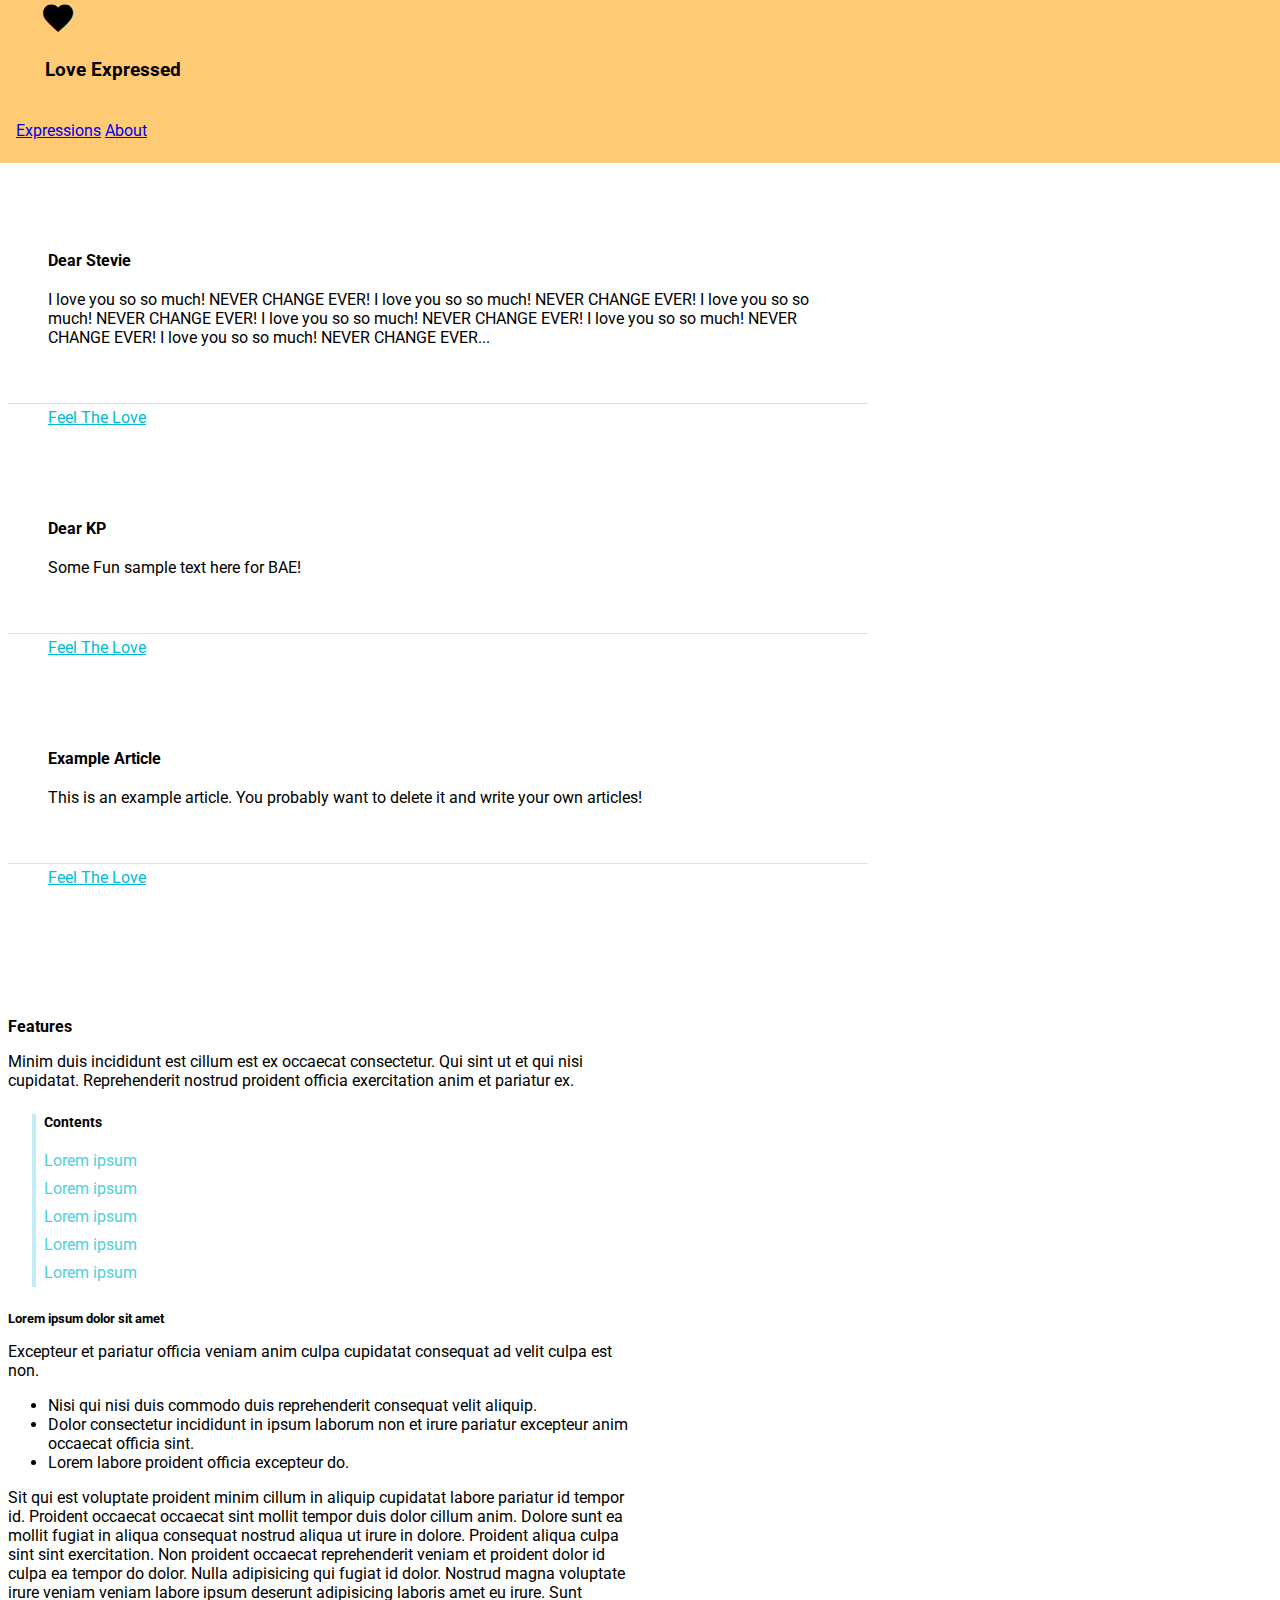
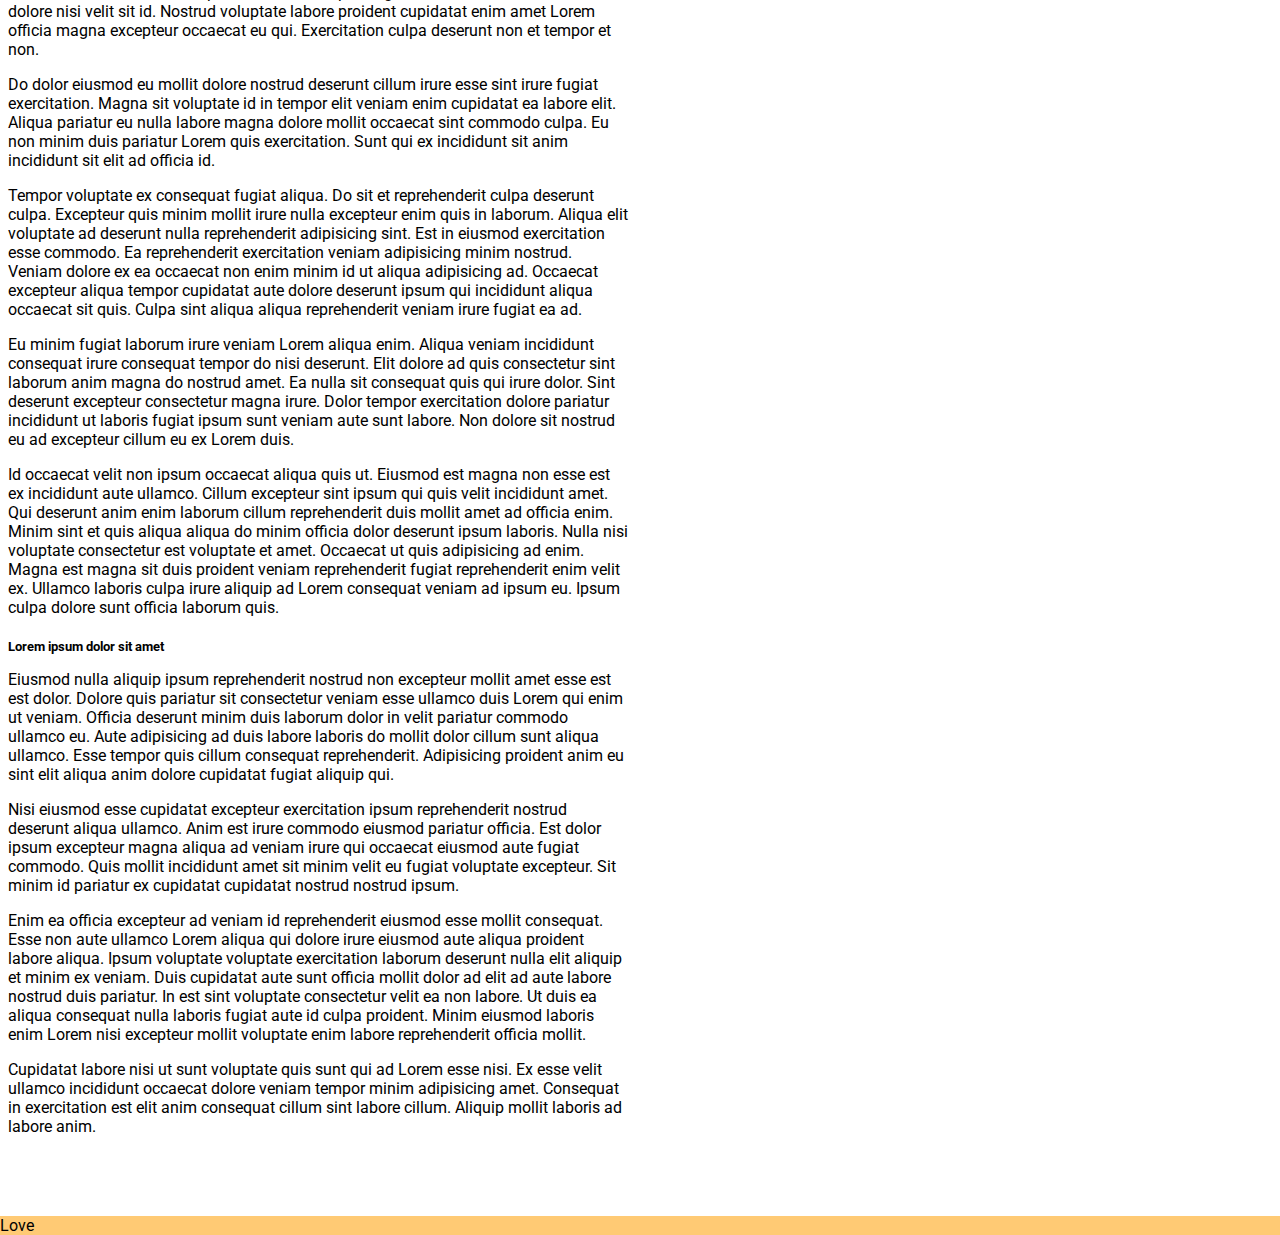
<file: index.html>
<!doctype html>
<!--
  Material Design Lite
  Copyright 2015 Google Inc. All rights reserved.

  Licensed under the Apache License, Version 2.0 (the "License");
  you may not use this file except in compliance with the License.
  You may obtain a copy of the License at

      https://www.apache.org/licenses/LICENSE-2.0

  Unless required by applicable law or agreed to in writing, software
  distributed under the License is distributed on an "AS IS" BASIS,
  WITHOUT WARRANTIES OR CONDITIONS OF ANY KIND, either express or implied.
  See the License for the specific language governing permissions and
  limitations under the License
-->
<html lang="en">
  <head>
    <meta charset="utf-8">
<meta http-equiv="X-UA-Compatible" content="IE=edge">
<meta name="description" content="A front-end template that helps you build fast, modern mobile web apps.">
<meta name="viewport" content="width=device-width, initial-scale=1.0, minimum-scale=1.0">
<title>Love Expressed</title>

<link rel="shortcut icon" href="images/favicon.png">

<link rel="stylesheet" href="https://fonts.googleapis.com/css?family=Roboto:regular,bold,italic,thin,light,bolditalic,black,medium&amp;lang=en">
<link rel="stylesheet" href="https://fonts.googleapis.com/icon?family=Material+Icons">
<link rel="stylesheet" href="https://code.getmdl.io/1.3.0/material.deep_purple-pink.min.css">
<link href="stylesheets/styles.css" rel="stylesheet" type="text/css" />

  </head>
  <body class="mdl-demo mdl-color--grey-100 mdl-color-text--grey-700 mdl-base">
    <div class="mdl-layout mdl-js-layout mdl-layout--fixed-header">
      <header class="mdl-layout__header mdl-layout__header--scroll mdl-color--primary">
  <div class="mdl-layout__header-row">
  </div>
  <div class="mdl-layout__header-row">
    <i class="material-icons md-36">favorite</i>
    <h3>&nbsp;Love Expressed</h3>
  </div>
  <div class="mdl-layout__header-row">
  </div>
  <div class="mdl-layout__tab-bar mdl-js-ripple-effect mdl-color--primary">
    <a href="#expressions" class="mdl-layout__tab is-active">Expressions</a>
    <a href="#about" class="mdl-layout__tab">About</a>
  </div>
</header>

      <main class="mdl-layout__content">
        <div class="mdl-layout__tab-panel is-active" id="expressions">
    <section class="section--center mdl-grid mdl-grid--no-spacing mdl-shadow--2dp">
  <div class="mdl-card mdl-cell mdl-cell--12-col">
    <div class="mdl-card__supporting-text">
      <h4>Dear Stevie</h4>
      <p>I love you so so much! NEVER CHANGE EVER!
I love you so so much! NEVER CHANGE EVER!
I love you so so much! NEVER CHANGE EVER!
I love you so so much! NEVER CHANGE EVER!
I love you so so much! NEVER CHANGE EVER!
I love you so so much! NEVER CHANGE EVER...</p>
    </div>
    <div class="mdl-card__actions">
      <a class="mdl-button" href="/2017/07/07/dear-stevie/">Feel The Love</a>
    </div>
  </div>
</section>

    <section class="section--center mdl-grid mdl-grid--no-spacing mdl-shadow--2dp">
  <div class="mdl-card mdl-cell mdl-cell--12-col">
    <div class="mdl-card__supporting-text">
      <h4>Dear KP</h4>
      <p>Some Fun sample text here for BAE!</p>

    </div>
    <div class="mdl-card__actions">
      <a class="mdl-button" href="/2017/07/07/dear-kp/">Feel The Love</a>
    </div>
  </div>
</section>

    <section class="section--center mdl-grid mdl-grid--no-spacing mdl-shadow--2dp">
  <div class="mdl-card mdl-cell mdl-cell--12-col">
    <div class="mdl-card__supporting-text">
      <h4>Example Article</h4>
      <p>This is an example article. You probably want to delete it and write your own articles!</p>

    </div>
    <div class="mdl-card__actions">
      <a class="mdl-button" href="/2012/01/01/example-article/">Feel The Love</a>
    </div>
  </div>
</section>

</div>

<div class="mdl-layout__tab-panel" id="about">
  <section class="section--center mdl-grid mdl-grid--no-spacing">
  <div class="mdl-cell mdl-cell--12-col">
    <h4>Features</h4>
    Minim duis incididunt est cillum est ex occaecat consectetur. Qui sint ut et qui nisi cupidatat. Reprehenderit nostrud proident officia exercitation anim et pariatur ex.
    <ul class="toc">
      <h4>Contents</h4>
      <a href="#lorem1">Lorem ipsum</a>
      <a href="#lorem2">Lorem ipsum</a>
      <a href="#lorem3">Lorem ipsum</a>
      <a href="#lorem4">Lorem ipsum</a>
      <a href="#lorem5">Lorem ipsum</a>
    </ul>

    <h5 id="lorem1">Lorem ipsum dolor sit amet</h5>
    Excepteur et pariatur officia veniam anim culpa cupidatat consequat ad velit culpa est non.
    <ul>
      <li>Nisi qui nisi duis commodo duis reprehenderit consequat velit aliquip.</li>
      <li>Dolor consectetur incididunt in ipsum laborum non et irure pariatur excepteur anim occaecat officia sint.</li>
      <li>Lorem labore proident officia excepteur do.</li>
    </ul>

    <p>
    Sit qui est voluptate proident minim cillum in aliquip cupidatat labore pariatur id tempor id. Proident occaecat occaecat sint mollit tempor duis dolor cillum anim. Dolore sunt ea mollit fugiat in aliqua consequat nostrud aliqua ut irure in dolore. Proident aliqua culpa sint sint exercitation. Non proident occaecat reprehenderit veniam et proident dolor id culpa ea tempor do dolor. Nulla adipisicing qui fugiat id dolor. Nostrud magna voluptate irure veniam veniam labore ipsum deserunt adipisicing laboris amet eu irure. Sunt dolore nisi velit sit id. Nostrud voluptate labore proident cupidatat enim amet Lorem officia magna excepteur occaecat eu qui. Exercitation culpa deserunt non et tempor et non.
    </p>
    <p>
    Do dolor eiusmod eu mollit dolore nostrud deserunt cillum irure esse sint irure fugiat exercitation. Magna sit voluptate id in tempor elit veniam enim cupidatat ea labore elit. Aliqua pariatur eu nulla labore magna dolore mollit occaecat sint commodo culpa. Eu non minim duis pariatur Lorem quis exercitation. Sunt qui ex incididunt sit anim incididunt sit elit ad officia id.
    </p>
    <p id="lorem2">
    Tempor voluptate ex consequat fugiat aliqua. Do sit et reprehenderit culpa deserunt culpa. Excepteur quis minim mollit irure nulla excepteur enim quis in laborum. Aliqua elit voluptate ad deserunt nulla reprehenderit adipisicing sint. Est in eiusmod exercitation esse commodo. Ea reprehenderit exercitation veniam adipisicing minim nostrud. Veniam dolore ex ea occaecat non enim minim id ut aliqua adipisicing ad. Occaecat excepteur aliqua tempor cupidatat aute dolore deserunt ipsum qui incididunt aliqua occaecat sit quis. Culpa sint aliqua aliqua reprehenderit veniam irure fugiat ea ad.
    </p>
    <p>
    Eu minim fugiat laborum irure veniam Lorem aliqua enim. Aliqua veniam incididunt consequat irure consequat tempor do nisi deserunt. Elit dolore ad quis consectetur sint laborum anim magna do nostrud amet. Ea nulla sit consequat quis qui irure dolor. Sint deserunt excepteur consectetur magna irure. Dolor tempor exercitation dolore pariatur incididunt ut laboris fugiat ipsum sunt veniam aute sunt labore. Non dolore sit nostrud eu ad excepteur cillum eu ex Lorem duis.
    </p>
    <p>
    Id occaecat velit non ipsum occaecat aliqua quis ut. Eiusmod est magna non esse est ex incididunt aute ullamco. Cillum excepteur sint ipsum qui quis velit incididunt amet. Qui deserunt anim enim laborum cillum reprehenderit duis mollit amet ad officia enim. Minim sint et quis aliqua aliqua do minim officia dolor deserunt ipsum laboris. Nulla nisi voluptate consectetur est voluptate et amet. Occaecat ut quis adipisicing ad enim. Magna est magna sit duis proident veniam reprehenderit fugiat reprehenderit enim velit ex. Ullamco laboris culpa irure aliquip ad Lorem consequat veniam ad ipsum eu. Ipsum culpa dolore sunt officia laborum quis.
    </p>

    <h5 id="lorem3">Lorem ipsum dolor sit amet</h5>

    <p id="lorem4">
    Eiusmod nulla aliquip ipsum reprehenderit nostrud non excepteur mollit amet esse est est dolor. Dolore quis pariatur sit consectetur veniam esse ullamco duis Lorem qui enim ut veniam. Officia deserunt minim duis laborum dolor in velit pariatur commodo ullamco eu. Aute adipisicing ad duis labore laboris do mollit dolor cillum sunt aliqua ullamco. Esse tempor quis cillum consequat reprehenderit. Adipisicing proident anim eu sint elit aliqua anim dolore cupidatat fugiat aliquip qui.
    </p>
    <p id="lorem5">
    Nisi eiusmod esse cupidatat excepteur exercitation ipsum reprehenderit nostrud deserunt aliqua ullamco. Anim est irure commodo eiusmod pariatur officia. Est dolor ipsum excepteur magna aliqua ad veniam irure qui occaecat eiusmod aute fugiat commodo. Quis mollit incididunt amet sit minim velit eu fugiat voluptate excepteur. Sit minim id pariatur ex cupidatat cupidatat nostrud nostrud ipsum.
    </p>
    <p>
    Enim ea officia excepteur ad veniam id reprehenderit eiusmod esse mollit consequat. Esse non aute ullamco Lorem aliqua qui dolore irure eiusmod aute aliqua proident labore aliqua. Ipsum voluptate voluptate exercitation laborum deserunt nulla elit aliquip et minim ex veniam. Duis cupidatat aute sunt officia mollit dolor ad elit ad aute labore nostrud duis pariatur. In est sint voluptate consectetur velit ea non labore. Ut duis ea aliqua consequat nulla laboris fugiat aute id culpa proident. Minim eiusmod laboris enim Lorem nisi excepteur mollit voluptate enim labore reprehenderit officia mollit.
    </p>
    <p>
    Cupidatat labore nisi ut sunt voluptate quis sunt qui ad Lorem esse nisi. Ex esse velit ullamco incididunt occaecat dolore veniam tempor minim adipisicing amet. Consequat in exercitation est elit anim consequat cillum sint labore cillum. Aliquip mollit laboris ad labore anim.
    </p>
  </div>
</section>


</div>



<footer class="mdl-mini-footer">
  <div class="mdl-mini-footer__left-section">
    <div class="mdl-logo">Love</div>
  </div>
</footer>


      </main>
    </div>

    <script src="https://code.getmdl.io/1.3.0/material.min.js"></script>
  </body>
</html>
</file>
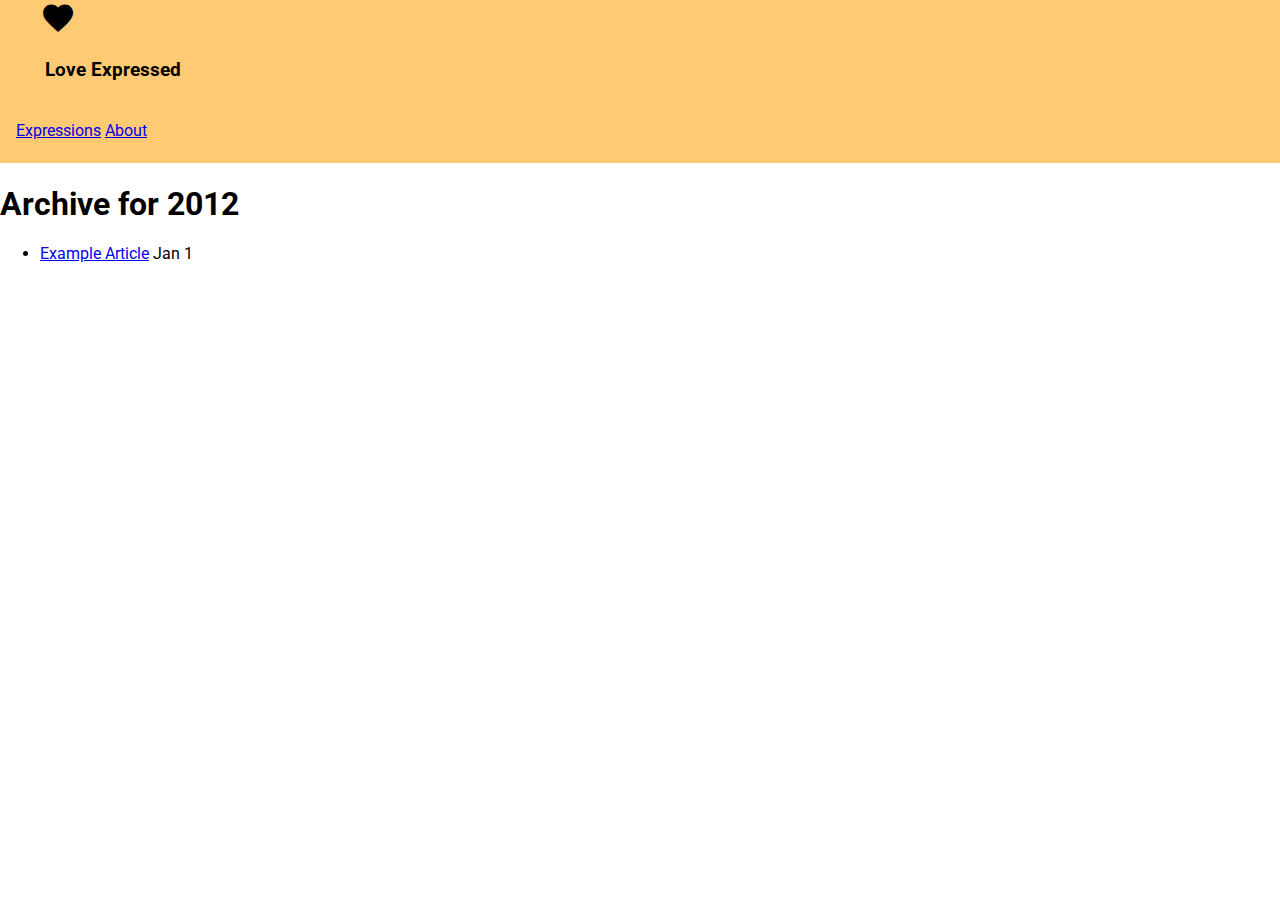
<file: 2012/index.html>
<!doctype html>
<!--
  Material Design Lite
  Copyright 2015 Google Inc. All rights reserved.

  Licensed under the Apache License, Version 2.0 (the "License");
  you may not use this file except in compliance with the License.
  You may obtain a copy of the License at

      https://www.apache.org/licenses/LICENSE-2.0

  Unless required by applicable law or agreed to in writing, software
  distributed under the License is distributed on an "AS IS" BASIS,
  WITHOUT WARRANTIES OR CONDITIONS OF ANY KIND, either express or implied.
  See the License for the specific language governing permissions and
  limitations under the License
-->
<html lang="en">
  <head>
    <meta charset="utf-8">
<meta http-equiv="X-UA-Compatible" content="IE=edge">
<meta name="description" content="A front-end template that helps you build fast, modern mobile web apps.">
<meta name="viewport" content="width=device-width, initial-scale=1.0, minimum-scale=1.0">
<title>Love Expressed</title>

<link rel="shortcut icon" href="images/favicon.png">

<link rel="stylesheet" href="https://fonts.googleapis.com/css?family=Roboto:regular,bold,italic,thin,light,bolditalic,black,medium&amp;lang=en">
<link rel="stylesheet" href="https://fonts.googleapis.com/icon?family=Material+Icons">
<link rel="stylesheet" href="https://code.getmdl.io/1.3.0/material.deep_purple-pink.min.css">
<link href="../stylesheets/styles.css" rel="stylesheet" type="text/css" />

  </head>
  <body class="mdl-demo mdl-color--grey-100 mdl-color-text--grey-700 mdl-base">
    <div class="mdl-layout mdl-js-layout mdl-layout--fixed-header">
      <header class="mdl-layout__header mdl-layout__header--scroll mdl-color--primary">
  <div class="mdl-layout__header-row">
  </div>
  <div class="mdl-layout__header-row">
    <i class="material-icons md-36">favorite</i>
    <h3>&nbsp;Love Expressed</h3>
  </div>
  <div class="mdl-layout__header-row">
  </div>
  <div class="mdl-layout__tab-bar mdl-js-ripple-effect mdl-color--primary">
    <a href="#expressions" class="mdl-layout__tab is-active">Expressions</a>
    <a href="#about" class="mdl-layout__tab">About</a>
  </div>
</header>

      <main class="mdl-layout__content">
        <h1>Archive for
    2012
</h1>


<ul>
    <li><a href="/2012/01/01/example-article/">Example Article</a> <span>Jan  1</span></li>
</ul>


      </main>
    </div>

    <script src="https://code.getmdl.io/1.3.0/material.min.js"></script>
  </body>
</html>
</file>
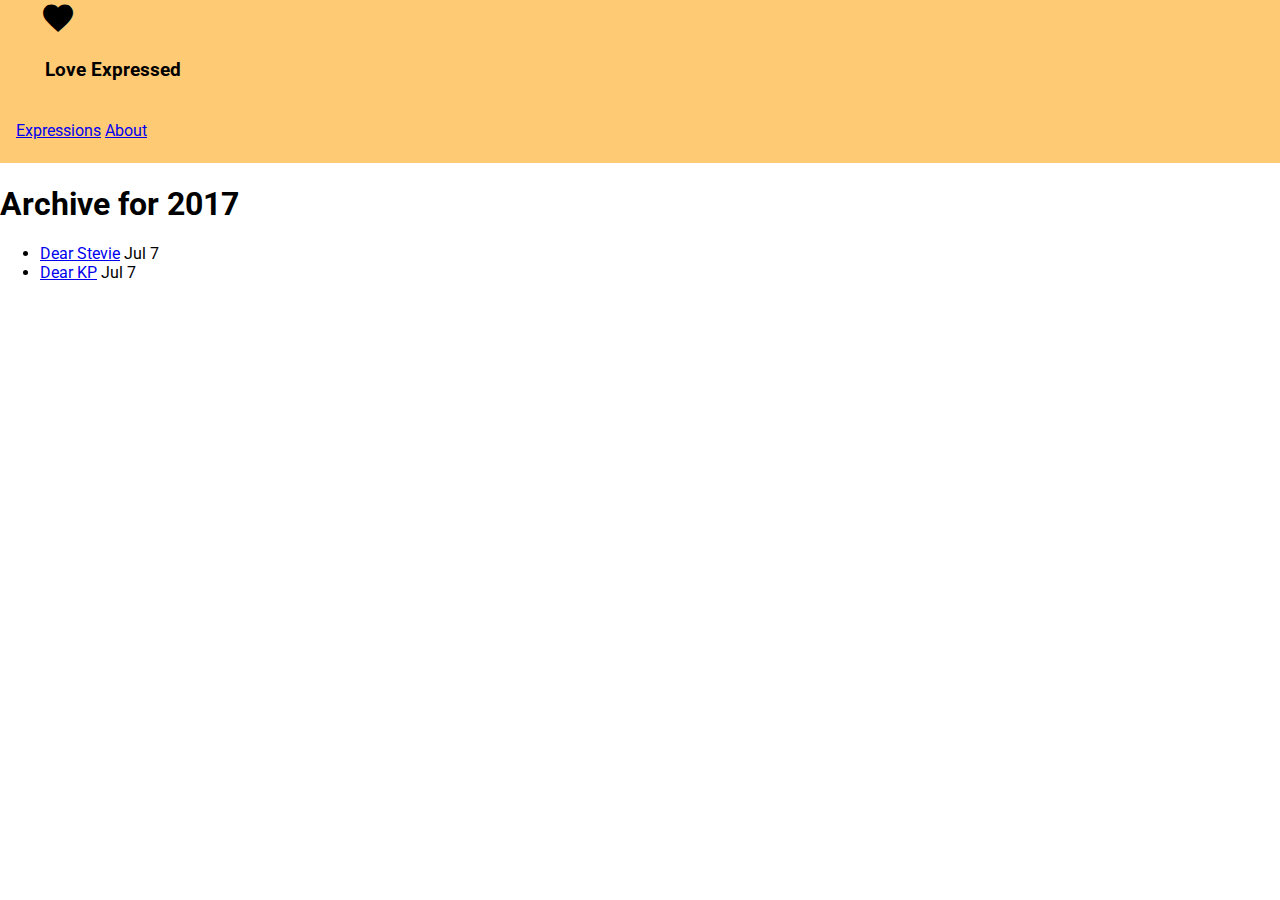
<file: 2017/index.html>
<!doctype html>
<!--
  Material Design Lite
  Copyright 2015 Google Inc. All rights reserved.

  Licensed under the Apache License, Version 2.0 (the "License");
  you may not use this file except in compliance with the License.
  You may obtain a copy of the License at

      https://www.apache.org/licenses/LICENSE-2.0

  Unless required by applicable law or agreed to in writing, software
  distributed under the License is distributed on an "AS IS" BASIS,
  WITHOUT WARRANTIES OR CONDITIONS OF ANY KIND, either express or implied.
  See the License for the specific language governing permissions and
  limitations under the License
-->
<html lang="en">
  <head>
    <meta charset="utf-8">
<meta http-equiv="X-UA-Compatible" content="IE=edge">
<meta name="description" content="A front-end template that helps you build fast, modern mobile web apps.">
<meta name="viewport" content="width=device-width, initial-scale=1.0, minimum-scale=1.0">
<title>Love Expressed</title>

<link rel="shortcut icon" href="images/favicon.png">

<link rel="stylesheet" href="https://fonts.googleapis.com/css?family=Roboto:regular,bold,italic,thin,light,bolditalic,black,medium&amp;lang=en">
<link rel="stylesheet" href="https://fonts.googleapis.com/icon?family=Material+Icons">
<link rel="stylesheet" href="https://code.getmdl.io/1.3.0/material.deep_purple-pink.min.css">
<link href="../stylesheets/styles.css" rel="stylesheet" type="text/css" />

  </head>
  <body class="mdl-demo mdl-color--grey-100 mdl-color-text--grey-700 mdl-base">
    <div class="mdl-layout mdl-js-layout mdl-layout--fixed-header">
      <header class="mdl-layout__header mdl-layout__header--scroll mdl-color--primary">
  <div class="mdl-layout__header-row">
  </div>
  <div class="mdl-layout__header-row">
    <i class="material-icons md-36">favorite</i>
    <h3>&nbsp;Love Expressed</h3>
  </div>
  <div class="mdl-layout__header-row">
  </div>
  <div class="mdl-layout__tab-bar mdl-js-ripple-effect mdl-color--primary">
    <a href="#expressions" class="mdl-layout__tab is-active">Expressions</a>
    <a href="#about" class="mdl-layout__tab">About</a>
  </div>
</header>

      <main class="mdl-layout__content">
        <h1>Archive for
    2017
</h1>


<ul>
    <li><a href="/2017/07/07/dear-stevie/">Dear Stevie</a> <span>Jul  7</span></li>
    <li><a href="/2017/07/07/dear-kp/">Dear KP</a> <span>Jul  7</span></li>
</ul>


      </main>
    </div>

    <script src="https://code.getmdl.io/1.3.0/material.min.js"></script>
  </body>
</html>
</file>
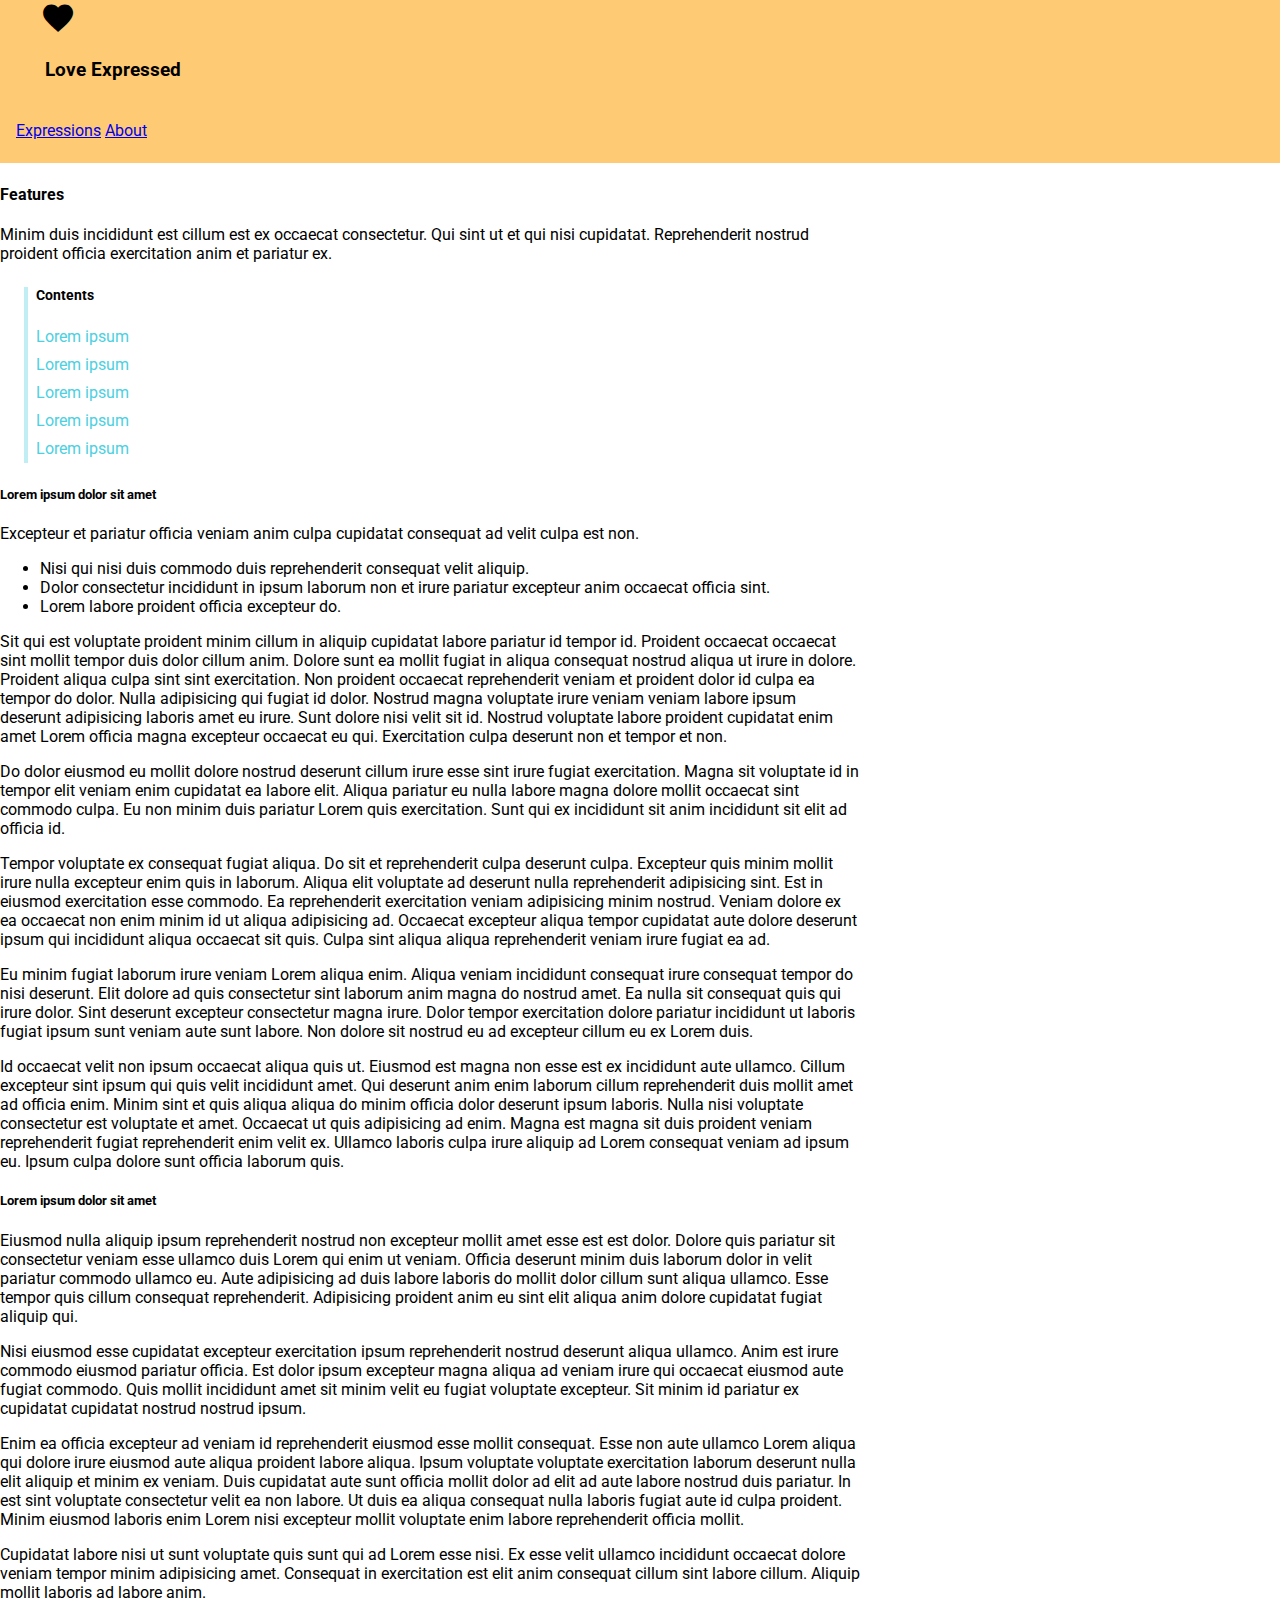
<file: about/index.html>
<!doctype html>
<!--
  Material Design Lite
  Copyright 2015 Google Inc. All rights reserved.

  Licensed under the Apache License, Version 2.0 (the "License");
  you may not use this file except in compliance with the License.
  You may obtain a copy of the License at

      https://www.apache.org/licenses/LICENSE-2.0

  Unless required by applicable law or agreed to in writing, software
  distributed under the License is distributed on an "AS IS" BASIS,
  WITHOUT WARRANTIES OR CONDITIONS OF ANY KIND, either express or implied.
  See the License for the specific language governing permissions and
  limitations under the License
-->
<html lang="en">
  <head>
    <meta charset="utf-8">
<meta http-equiv="X-UA-Compatible" content="IE=edge">
<meta name="description" content="A front-end template that helps you build fast, modern mobile web apps.">
<meta name="viewport" content="width=device-width, initial-scale=1.0, minimum-scale=1.0">
<title>Love Expressed</title>

<link rel="shortcut icon" href="images/favicon.png">

<link rel="stylesheet" href="https://fonts.googleapis.com/css?family=Roboto:regular,bold,italic,thin,light,bolditalic,black,medium&amp;lang=en">
<link rel="stylesheet" href="https://fonts.googleapis.com/icon?family=Material+Icons">
<link rel="stylesheet" href="https://code.getmdl.io/1.3.0/material.deep_purple-pink.min.css">
<link href="../stylesheets/styles.css" rel="stylesheet" type="text/css" />

  </head>
  <body class="mdl-demo mdl-color--grey-100 mdl-color-text--grey-700 mdl-base">
    <div class="mdl-layout mdl-js-layout mdl-layout--fixed-header">
      <header class="mdl-layout__header mdl-layout__header--scroll mdl-color--primary">
  <div class="mdl-layout__header-row">
  </div>
  <div class="mdl-layout__header-row">
    <i class="material-icons md-36">favorite</i>
    <h3>&nbsp;Love Expressed</h3>
  </div>
  <div class="mdl-layout__header-row">
  </div>
  <div class="mdl-layout__tab-bar mdl-js-ripple-effect mdl-color--primary">
    <a href="#expressions" class="mdl-layout__tab is-active">Expressions</a>
    <a href="#about" class="mdl-layout__tab">About</a>
  </div>
</header>

      <main class="mdl-layout__content">
        <section class="section--center mdl-grid mdl-grid--no-spacing">
  <div class="mdl-cell mdl-cell--12-col">
    <h4>Features</h4>
    Minim duis incididunt est cillum est ex occaecat consectetur. Qui sint ut et qui nisi cupidatat. Reprehenderit nostrud proident officia exercitation anim et pariatur ex.
    <ul class="toc">
      <h4>Contents</h4>
      <a href="#lorem1">Lorem ipsum</a>
      <a href="#lorem2">Lorem ipsum</a>
      <a href="#lorem3">Lorem ipsum</a>
      <a href="#lorem4">Lorem ipsum</a>
      <a href="#lorem5">Lorem ipsum</a>
    </ul>

    <h5 id="lorem1">Lorem ipsum dolor sit amet</h5>
    Excepteur et pariatur officia veniam anim culpa cupidatat consequat ad velit culpa est non.
    <ul>
      <li>Nisi qui nisi duis commodo duis reprehenderit consequat velit aliquip.</li>
      <li>Dolor consectetur incididunt in ipsum laborum non et irure pariatur excepteur anim occaecat officia sint.</li>
      <li>Lorem labore proident officia excepteur do.</li>
    </ul>

    <p>
    Sit qui est voluptate proident minim cillum in aliquip cupidatat labore pariatur id tempor id. Proident occaecat occaecat sint mollit tempor duis dolor cillum anim. Dolore sunt ea mollit fugiat in aliqua consequat nostrud aliqua ut irure in dolore. Proident aliqua culpa sint sint exercitation. Non proident occaecat reprehenderit veniam et proident dolor id culpa ea tempor do dolor. Nulla adipisicing qui fugiat id dolor. Nostrud magna voluptate irure veniam veniam labore ipsum deserunt adipisicing laboris amet eu irure. Sunt dolore nisi velit sit id. Nostrud voluptate labore proident cupidatat enim amet Lorem officia magna excepteur occaecat eu qui. Exercitation culpa deserunt non et tempor et non.
    </p>
    <p>
    Do dolor eiusmod eu mollit dolore nostrud deserunt cillum irure esse sint irure fugiat exercitation. Magna sit voluptate id in tempor elit veniam enim cupidatat ea labore elit. Aliqua pariatur eu nulla labore magna dolore mollit occaecat sint commodo culpa. Eu non minim duis pariatur Lorem quis exercitation. Sunt qui ex incididunt sit anim incididunt sit elit ad officia id.
    </p>
    <p id="lorem2">
    Tempor voluptate ex consequat fugiat aliqua. Do sit et reprehenderit culpa deserunt culpa. Excepteur quis minim mollit irure nulla excepteur enim quis in laborum. Aliqua elit voluptate ad deserunt nulla reprehenderit adipisicing sint. Est in eiusmod exercitation esse commodo. Ea reprehenderit exercitation veniam adipisicing minim nostrud. Veniam dolore ex ea occaecat non enim minim id ut aliqua adipisicing ad. Occaecat excepteur aliqua tempor cupidatat aute dolore deserunt ipsum qui incididunt aliqua occaecat sit quis. Culpa sint aliqua aliqua reprehenderit veniam irure fugiat ea ad.
    </p>
    <p>
    Eu minim fugiat laborum irure veniam Lorem aliqua enim. Aliqua veniam incididunt consequat irure consequat tempor do nisi deserunt. Elit dolore ad quis consectetur sint laborum anim magna do nostrud amet. Ea nulla sit consequat quis qui irure dolor. Sint deserunt excepteur consectetur magna irure. Dolor tempor exercitation dolore pariatur incididunt ut laboris fugiat ipsum sunt veniam aute sunt labore. Non dolore sit nostrud eu ad excepteur cillum eu ex Lorem duis.
    </p>
    <p>
    Id occaecat velit non ipsum occaecat aliqua quis ut. Eiusmod est magna non esse est ex incididunt aute ullamco. Cillum excepteur sint ipsum qui quis velit incididunt amet. Qui deserunt anim enim laborum cillum reprehenderit duis mollit amet ad officia enim. Minim sint et quis aliqua aliqua do minim officia dolor deserunt ipsum laboris. Nulla nisi voluptate consectetur est voluptate et amet. Occaecat ut quis adipisicing ad enim. Magna est magna sit duis proident veniam reprehenderit fugiat reprehenderit enim velit ex. Ullamco laboris culpa irure aliquip ad Lorem consequat veniam ad ipsum eu. Ipsum culpa dolore sunt officia laborum quis.
    </p>

    <h5 id="lorem3">Lorem ipsum dolor sit amet</h5>

    <p id="lorem4">
    Eiusmod nulla aliquip ipsum reprehenderit nostrud non excepteur mollit amet esse est est dolor. Dolore quis pariatur sit consectetur veniam esse ullamco duis Lorem qui enim ut veniam. Officia deserunt minim duis laborum dolor in velit pariatur commodo ullamco eu. Aute adipisicing ad duis labore laboris do mollit dolor cillum sunt aliqua ullamco. Esse tempor quis cillum consequat reprehenderit. Adipisicing proident anim eu sint elit aliqua anim dolore cupidatat fugiat aliquip qui.
    </p>
    <p id="lorem5">
    Nisi eiusmod esse cupidatat excepteur exercitation ipsum reprehenderit nostrud deserunt aliqua ullamco. Anim est irure commodo eiusmod pariatur officia. Est dolor ipsum excepteur magna aliqua ad veniam irure qui occaecat eiusmod aute fugiat commodo. Quis mollit incididunt amet sit minim velit eu fugiat voluptate excepteur. Sit minim id pariatur ex cupidatat cupidatat nostrud nostrud ipsum.
    </p>
    <p>
    Enim ea officia excepteur ad veniam id reprehenderit eiusmod esse mollit consequat. Esse non aute ullamco Lorem aliqua qui dolore irure eiusmod aute aliqua proident labore aliqua. Ipsum voluptate voluptate exercitation laborum deserunt nulla elit aliquip et minim ex veniam. Duis cupidatat aute sunt officia mollit dolor ad elit ad aute labore nostrud duis pariatur. In est sint voluptate consectetur velit ea non labore. Ut duis ea aliqua consequat nulla laboris fugiat aute id culpa proident. Minim eiusmod laboris enim Lorem nisi excepteur mollit voluptate enim labore reprehenderit officia mollit.
    </p>
    <p>
    Cupidatat labore nisi ut sunt voluptate quis sunt qui ad Lorem esse nisi. Ex esse velit ullamco incididunt occaecat dolore veniam tempor minim adipisicing amet. Consequat in exercitation est elit anim consequat cillum sint labore cillum. Aliquip mollit laboris ad labore anim.
    </p>
  </div>
</section>



      </main>
    </div>

    <script src="https://code.getmdl.io/1.3.0/material.min.js"></script>
  </body>
</html>
</file>
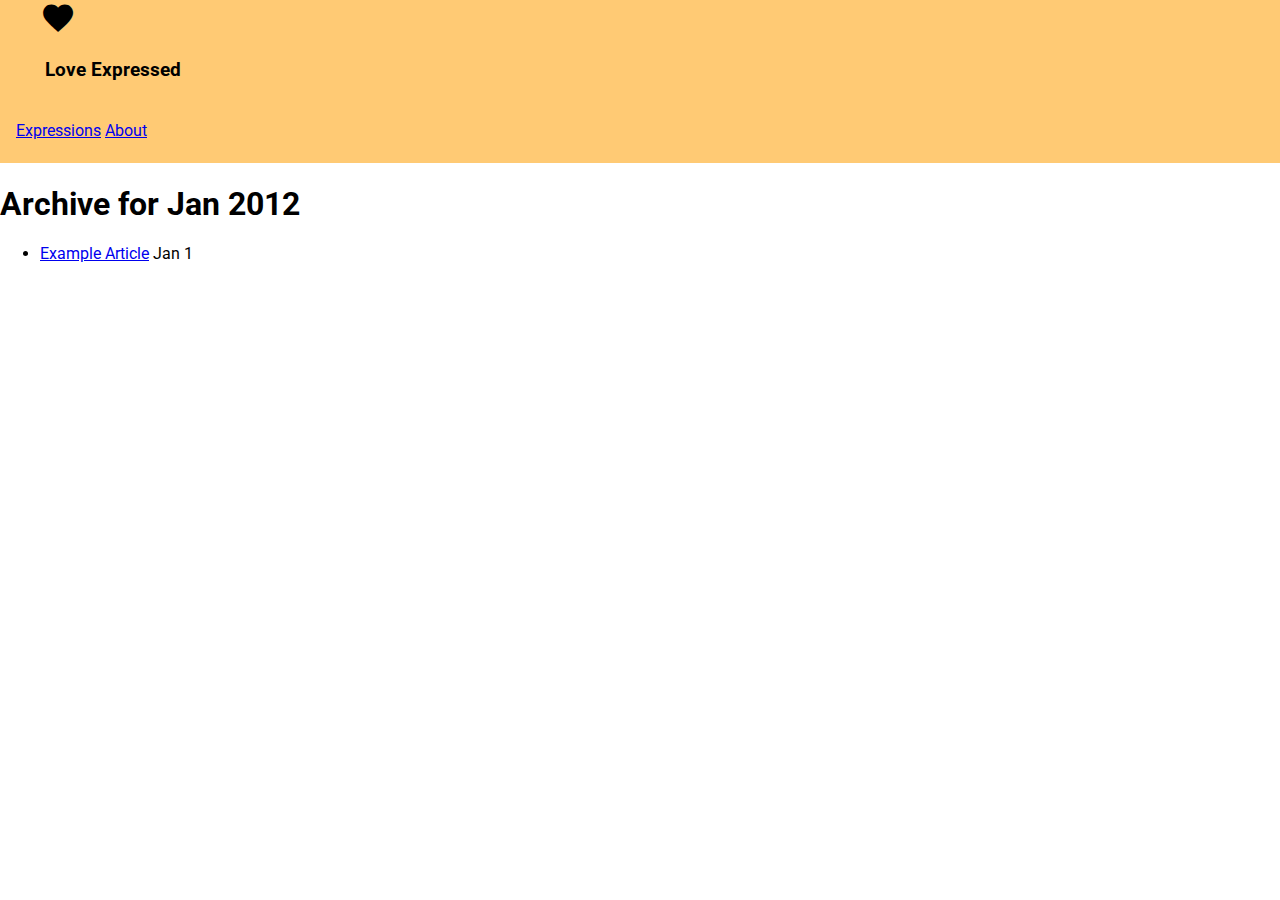
<file: 2012/01/index.html>
<!doctype html>
<!--
  Material Design Lite
  Copyright 2015 Google Inc. All rights reserved.

  Licensed under the Apache License, Version 2.0 (the "License");
  you may not use this file except in compliance with the License.
  You may obtain a copy of the License at

      https://www.apache.org/licenses/LICENSE-2.0

  Unless required by applicable law or agreed to in writing, software
  distributed under the License is distributed on an "AS IS" BASIS,
  WITHOUT WARRANTIES OR CONDITIONS OF ANY KIND, either express or implied.
  See the License for the specific language governing permissions and
  limitations under the License
-->
<html lang="en">
  <head>
    <meta charset="utf-8">
<meta http-equiv="X-UA-Compatible" content="IE=edge">
<meta name="description" content="A front-end template that helps you build fast, modern mobile web apps.">
<meta name="viewport" content="width=device-width, initial-scale=1.0, minimum-scale=1.0">
<title>Love Expressed</title>

<link rel="shortcut icon" href="images/favicon.png">

<link rel="stylesheet" href="https://fonts.googleapis.com/css?family=Roboto:regular,bold,italic,thin,light,bolditalic,black,medium&amp;lang=en">
<link rel="stylesheet" href="https://fonts.googleapis.com/icon?family=Material+Icons">
<link rel="stylesheet" href="https://code.getmdl.io/1.3.0/material.deep_purple-pink.min.css">
<link href="../../stylesheets/styles.css" rel="stylesheet" type="text/css" />

  </head>
  <body class="mdl-demo mdl-color--grey-100 mdl-color-text--grey-700 mdl-base">
    <div class="mdl-layout mdl-js-layout mdl-layout--fixed-header">
      <header class="mdl-layout__header mdl-layout__header--scroll mdl-color--primary">
  <div class="mdl-layout__header-row">
  </div>
  <div class="mdl-layout__header-row">
    <i class="material-icons md-36">favorite</i>
    <h3>&nbsp;Love Expressed</h3>
  </div>
  <div class="mdl-layout__header-row">
  </div>
  <div class="mdl-layout__tab-bar mdl-js-ripple-effect mdl-color--primary">
    <a href="#expressions" class="mdl-layout__tab is-active">Expressions</a>
    <a href="#about" class="mdl-layout__tab">About</a>
  </div>
</header>

      <main class="mdl-layout__content">
        <h1>Archive for
    Jan 2012
</h1>


<ul>
    <li><a href="/2012/01/01/example-article/">Example Article</a> <span>Jan  1</span></li>
</ul>


      </main>
    </div>

    <script src="https://code.getmdl.io/1.3.0/material.min.js"></script>
  </body>
</html>
</file>
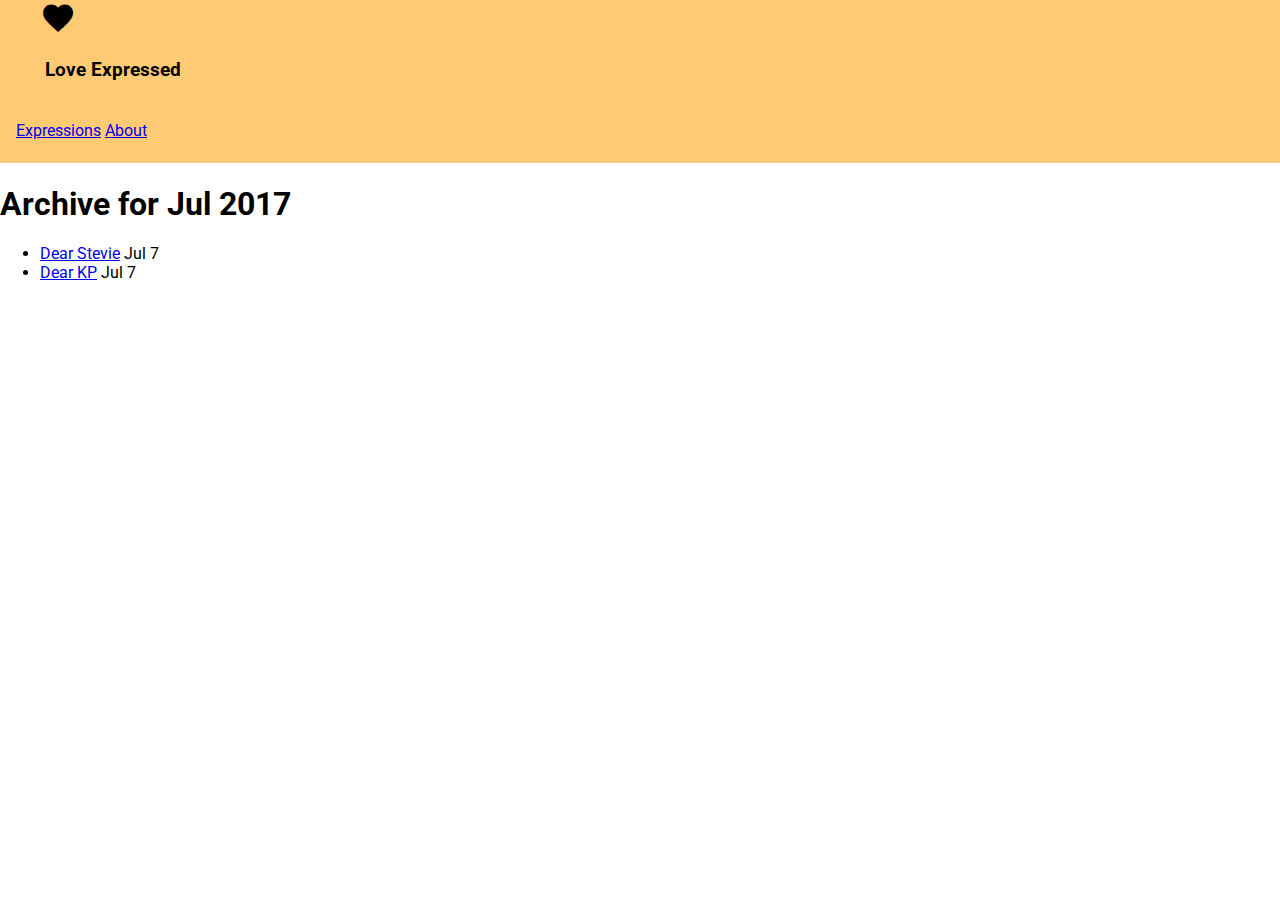
<file: 2017/07/index.html>
<!doctype html>
<!--
  Material Design Lite
  Copyright 2015 Google Inc. All rights reserved.

  Licensed under the Apache License, Version 2.0 (the "License");
  you may not use this file except in compliance with the License.
  You may obtain a copy of the License at

      https://www.apache.org/licenses/LICENSE-2.0

  Unless required by applicable law or agreed to in writing, software
  distributed under the License is distributed on an "AS IS" BASIS,
  WITHOUT WARRANTIES OR CONDITIONS OF ANY KIND, either express or implied.
  See the License for the specific language governing permissions and
  limitations under the License
-->
<html lang="en">
  <head>
    <meta charset="utf-8">
<meta http-equiv="X-UA-Compatible" content="IE=edge">
<meta name="description" content="A front-end template that helps you build fast, modern mobile web apps.">
<meta name="viewport" content="width=device-width, initial-scale=1.0, minimum-scale=1.0">
<title>Love Expressed</title>

<link rel="shortcut icon" href="images/favicon.png">

<link rel="stylesheet" href="https://fonts.googleapis.com/css?family=Roboto:regular,bold,italic,thin,light,bolditalic,black,medium&amp;lang=en">
<link rel="stylesheet" href="https://fonts.googleapis.com/icon?family=Material+Icons">
<link rel="stylesheet" href="https://code.getmdl.io/1.3.0/material.deep_purple-pink.min.css">
<link href="../../stylesheets/styles.css" rel="stylesheet" type="text/css" />

  </head>
  <body class="mdl-demo mdl-color--grey-100 mdl-color-text--grey-700 mdl-base">
    <div class="mdl-layout mdl-js-layout mdl-layout--fixed-header">
      <header class="mdl-layout__header mdl-layout__header--scroll mdl-color--primary">
  <div class="mdl-layout__header-row">
  </div>
  <div class="mdl-layout__header-row">
    <i class="material-icons md-36">favorite</i>
    <h3>&nbsp;Love Expressed</h3>
  </div>
  <div class="mdl-layout__header-row">
  </div>
  <div class="mdl-layout__tab-bar mdl-js-ripple-effect mdl-color--primary">
    <a href="#expressions" class="mdl-layout__tab is-active">Expressions</a>
    <a href="#about" class="mdl-layout__tab">About</a>
  </div>
</header>

      <main class="mdl-layout__content">
        <h1>Archive for
    Jul 2017
</h1>


<ul>
    <li><a href="/2017/07/07/dear-stevie/">Dear Stevie</a> <span>Jul  7</span></li>
    <li><a href="/2017/07/07/dear-kp/">Dear KP</a> <span>Jul  7</span></li>
</ul>


      </main>
    </div>

    <script src="https://code.getmdl.io/1.3.0/material.min.js"></script>
  </body>
</html>
</file>
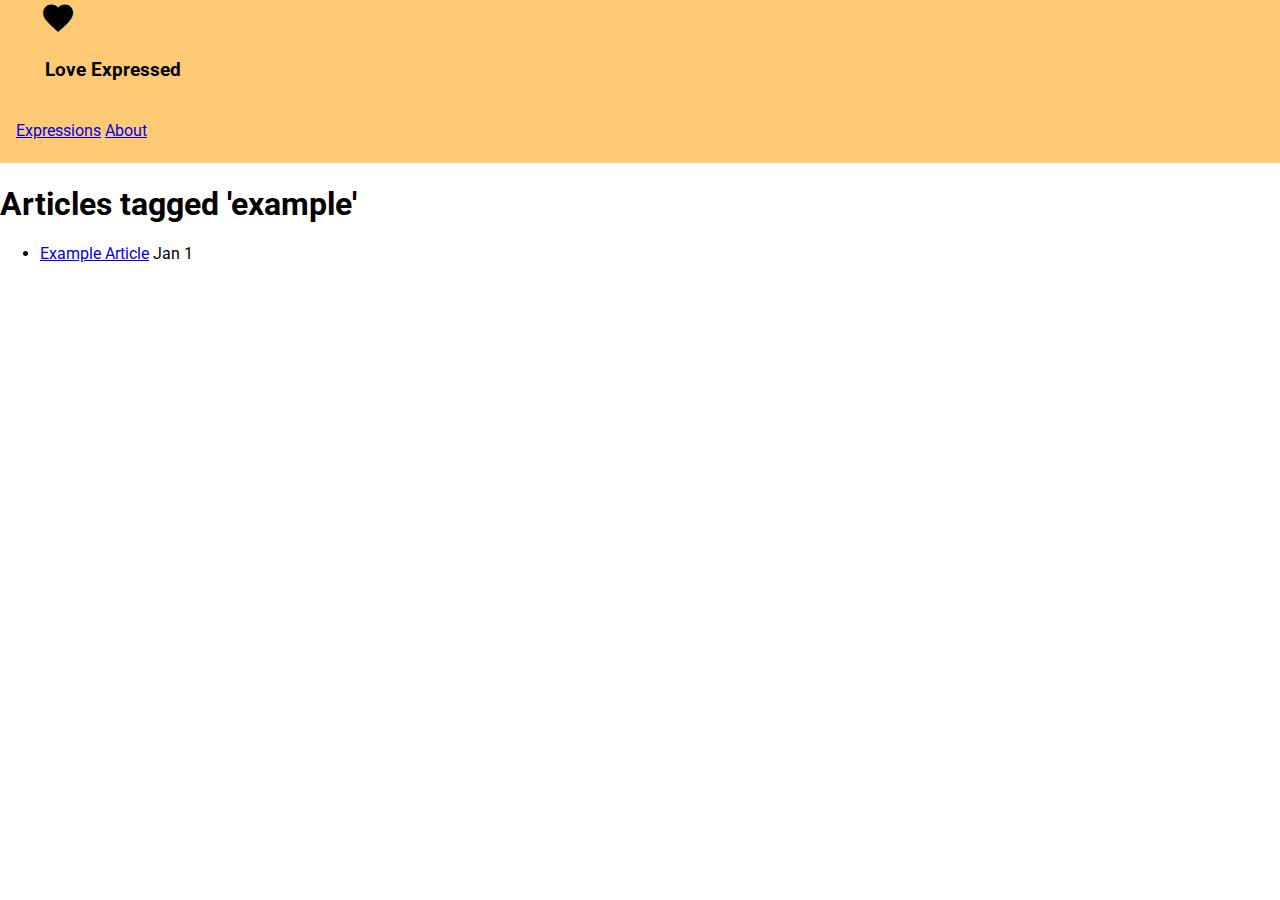
<file: tags/example/index.html>
<!doctype html>
<!--
  Material Design Lite
  Copyright 2015 Google Inc. All rights reserved.

  Licensed under the Apache License, Version 2.0 (the "License");
  you may not use this file except in compliance with the License.
  You may obtain a copy of the License at

      https://www.apache.org/licenses/LICENSE-2.0

  Unless required by applicable law or agreed to in writing, software
  distributed under the License is distributed on an "AS IS" BASIS,
  WITHOUT WARRANTIES OR CONDITIONS OF ANY KIND, either express or implied.
  See the License for the specific language governing permissions and
  limitations under the License
-->
<html lang="en">
  <head>
    <meta charset="utf-8">
<meta http-equiv="X-UA-Compatible" content="IE=edge">
<meta name="description" content="A front-end template that helps you build fast, modern mobile web apps.">
<meta name="viewport" content="width=device-width, initial-scale=1.0, minimum-scale=1.0">
<title>Love Expressed</title>

<link rel="shortcut icon" href="images/favicon.png">

<link rel="stylesheet" href="https://fonts.googleapis.com/css?family=Roboto:regular,bold,italic,thin,light,bolditalic,black,medium&amp;lang=en">
<link rel="stylesheet" href="https://fonts.googleapis.com/icon?family=Material+Icons">
<link rel="stylesheet" href="https://code.getmdl.io/1.3.0/material.deep_purple-pink.min.css">
<link href="../../stylesheets/styles.css" rel="stylesheet" type="text/css" />

  </head>
  <body class="mdl-demo mdl-color--grey-100 mdl-color-text--grey-700 mdl-base">
    <div class="mdl-layout mdl-js-layout mdl-layout--fixed-header">
      <header class="mdl-layout__header mdl-layout__header--scroll mdl-color--primary">
  <div class="mdl-layout__header-row">
  </div>
  <div class="mdl-layout__header-row">
    <i class="material-icons md-36">favorite</i>
    <h3>&nbsp;Love Expressed</h3>
  </div>
  <div class="mdl-layout__header-row">
  </div>
  <div class="mdl-layout__tab-bar mdl-js-ripple-effect mdl-color--primary">
    <a href="#expressions" class="mdl-layout__tab is-active">Expressions</a>
    <a href="#about" class="mdl-layout__tab">About</a>
  </div>
</header>

      <main class="mdl-layout__content">
        <h1>Articles tagged 'example'</h1>


<ul>
    <li><a href="/2012/01/01/example-article/">Example Article</a> <span>Jan  1</span></li>
</ul>


      </main>
    </div>

    <script src="https://code.getmdl.io/1.3.0/material.min.js"></script>
  </body>
</html>
</file>
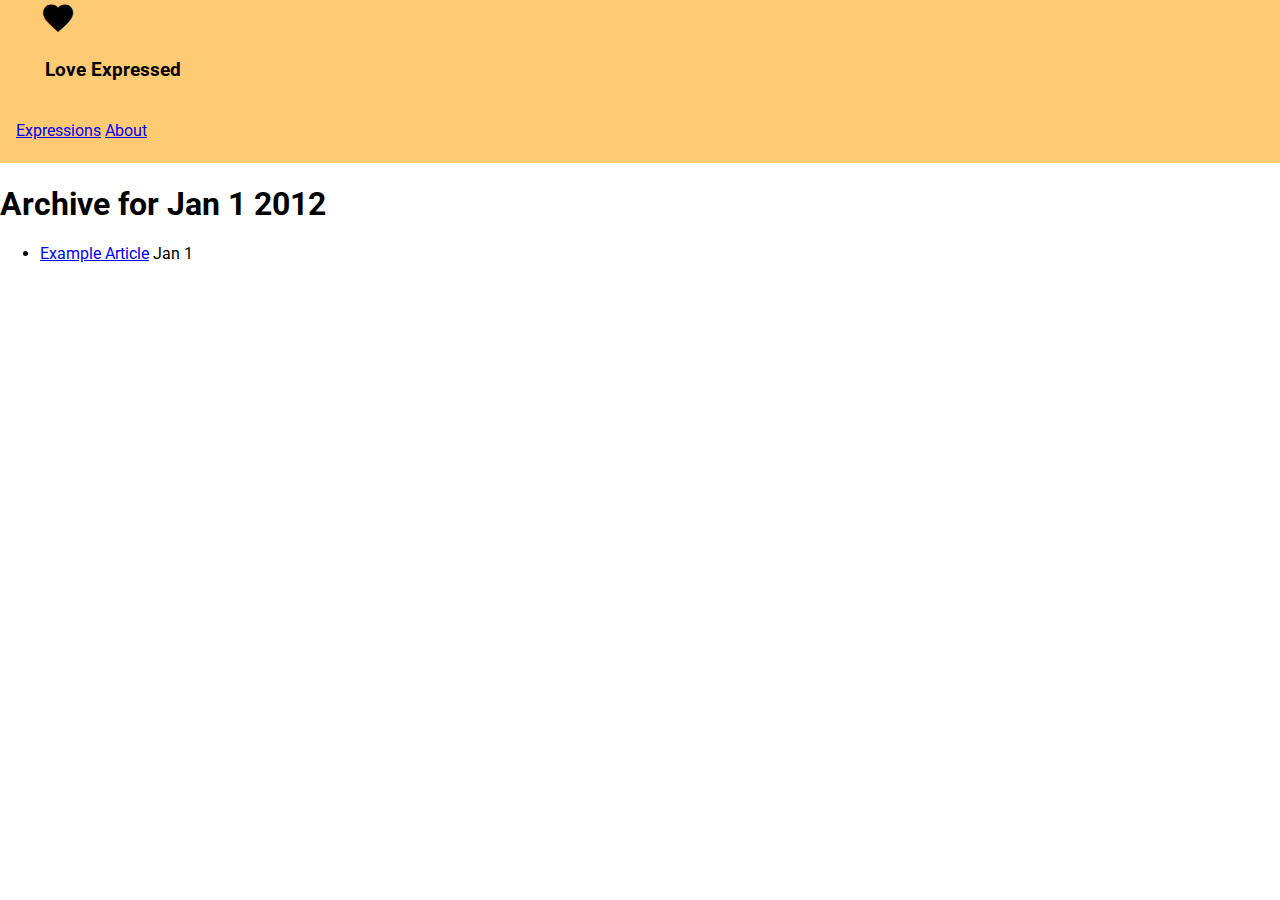
<file: 2012/01/01/index.html>
<!doctype html>
<!--
  Material Design Lite
  Copyright 2015 Google Inc. All rights reserved.

  Licensed under the Apache License, Version 2.0 (the "License");
  you may not use this file except in compliance with the License.
  You may obtain a copy of the License at

      https://www.apache.org/licenses/LICENSE-2.0

  Unless required by applicable law or agreed to in writing, software
  distributed under the License is distributed on an "AS IS" BASIS,
  WITHOUT WARRANTIES OR CONDITIONS OF ANY KIND, either express or implied.
  See the License for the specific language governing permissions and
  limitations under the License
-->
<html lang="en">
  <head>
    <meta charset="utf-8">
<meta http-equiv="X-UA-Compatible" content="IE=edge">
<meta name="description" content="A front-end template that helps you build fast, modern mobile web apps.">
<meta name="viewport" content="width=device-width, initial-scale=1.0, minimum-scale=1.0">
<title>Love Expressed</title>

<link rel="shortcut icon" href="images/favicon.png">

<link rel="stylesheet" href="https://fonts.googleapis.com/css?family=Roboto:regular,bold,italic,thin,light,bolditalic,black,medium&amp;lang=en">
<link rel="stylesheet" href="https://fonts.googleapis.com/icon?family=Material+Icons">
<link rel="stylesheet" href="https://code.getmdl.io/1.3.0/material.deep_purple-pink.min.css">
<link href="../../../stylesheets/styles.css" rel="stylesheet" type="text/css" />

  </head>
  <body class="mdl-demo mdl-color--grey-100 mdl-color-text--grey-700 mdl-base">
    <div class="mdl-layout mdl-js-layout mdl-layout--fixed-header">
      <header class="mdl-layout__header mdl-layout__header--scroll mdl-color--primary">
  <div class="mdl-layout__header-row">
  </div>
  <div class="mdl-layout__header-row">
    <i class="material-icons md-36">favorite</i>
    <h3>&nbsp;Love Expressed</h3>
  </div>
  <div class="mdl-layout__header-row">
  </div>
  <div class="mdl-layout__tab-bar mdl-js-ripple-effect mdl-color--primary">
    <a href="#expressions" class="mdl-layout__tab is-active">Expressions</a>
    <a href="#about" class="mdl-layout__tab">About</a>
  </div>
</header>

      <main class="mdl-layout__content">
        <h1>Archive for
    Jan  1 2012
</h1>


<ul>
    <li><a href="/2012/01/01/example-article/">Example Article</a> <span>Jan  1</span></li>
</ul>


      </main>
    </div>

    <script src="https://code.getmdl.io/1.3.0/material.min.js"></script>
  </body>
</html>
</file>
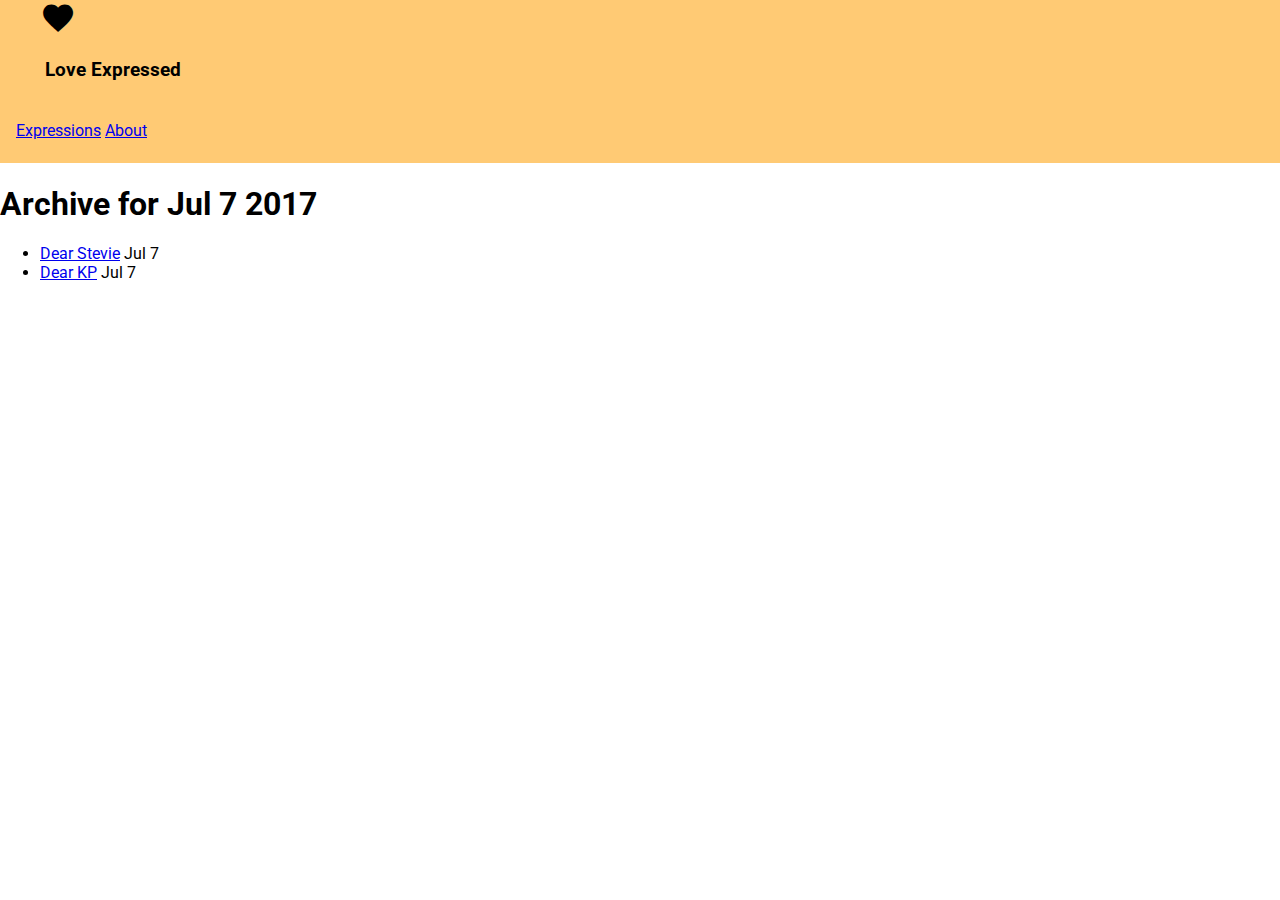
<file: 2017/07/07/index.html>
<!doctype html>
<!--
  Material Design Lite
  Copyright 2015 Google Inc. All rights reserved.

  Licensed under the Apache License, Version 2.0 (the "License");
  you may not use this file except in compliance with the License.
  You may obtain a copy of the License at

      https://www.apache.org/licenses/LICENSE-2.0

  Unless required by applicable law or agreed to in writing, software
  distributed under the License is distributed on an "AS IS" BASIS,
  WITHOUT WARRANTIES OR CONDITIONS OF ANY KIND, either express or implied.
  See the License for the specific language governing permissions and
  limitations under the License
-->
<html lang="en">
  <head>
    <meta charset="utf-8">
<meta http-equiv="X-UA-Compatible" content="IE=edge">
<meta name="description" content="A front-end template that helps you build fast, modern mobile web apps.">
<meta name="viewport" content="width=device-width, initial-scale=1.0, minimum-scale=1.0">
<title>Love Expressed</title>

<link rel="shortcut icon" href="images/favicon.png">

<link rel="stylesheet" href="https://fonts.googleapis.com/css?family=Roboto:regular,bold,italic,thin,light,bolditalic,black,medium&amp;lang=en">
<link rel="stylesheet" href="https://fonts.googleapis.com/icon?family=Material+Icons">
<link rel="stylesheet" href="https://code.getmdl.io/1.3.0/material.deep_purple-pink.min.css">
<link href="../../../stylesheets/styles.css" rel="stylesheet" type="text/css" />

  </head>
  <body class="mdl-demo mdl-color--grey-100 mdl-color-text--grey-700 mdl-base">
    <div class="mdl-layout mdl-js-layout mdl-layout--fixed-header">
      <header class="mdl-layout__header mdl-layout__header--scroll mdl-color--primary">
  <div class="mdl-layout__header-row">
  </div>
  <div class="mdl-layout__header-row">
    <i class="material-icons md-36">favorite</i>
    <h3>&nbsp;Love Expressed</h3>
  </div>
  <div class="mdl-layout__header-row">
  </div>
  <div class="mdl-layout__tab-bar mdl-js-ripple-effect mdl-color--primary">
    <a href="#expressions" class="mdl-layout__tab is-active">Expressions</a>
    <a href="#about" class="mdl-layout__tab">About</a>
  </div>
</header>

      <main class="mdl-layout__content">
        <h1>Archive for
    Jul  7 2017
</h1>


<ul>
    <li><a href="/2017/07/07/dear-stevie/">Dear Stevie</a> <span>Jul  7</span></li>
    <li><a href="/2017/07/07/dear-kp/">Dear KP</a> <span>Jul  7</span></li>
</ul>


      </main>
    </div>

    <script src="https://code.getmdl.io/1.3.0/material.min.js"></script>
  </body>
</html>
</file>
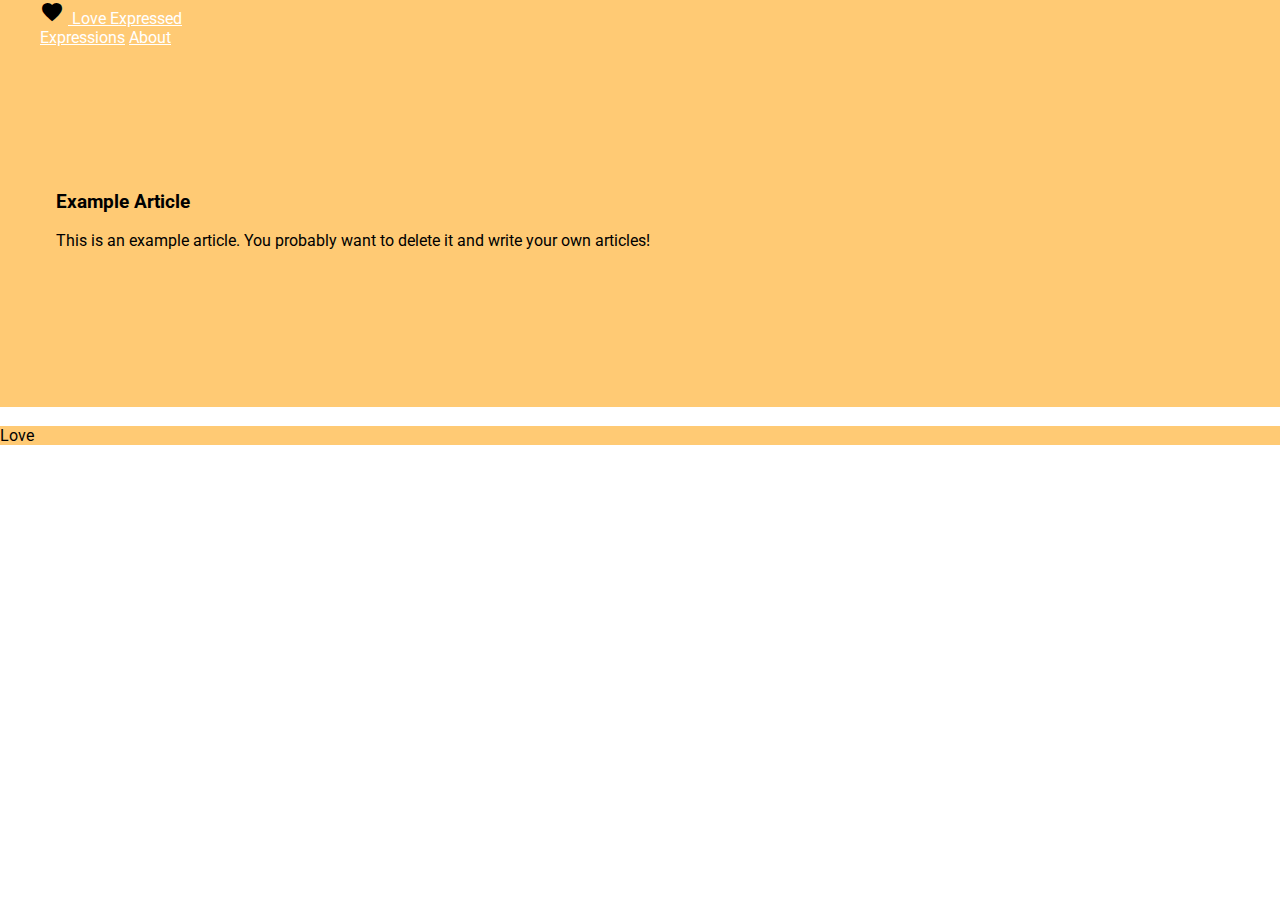
<file: 2012/01/01/example-article/index.html>
<!doctype html>
<!--
  Material Design Lite
  Copyright 2015 Google Inc. All rights reserved.

  Licensed under the Apache License, Version 2.0 (the "License");
  you may not use this file except in compliance with the License.
  You may obtain a copy of the License at

      https://www.apache.org/licenses/LICENSE-2.0

  Unless required by applicable law or agreed to in writing, software
  distributed under the License is distributed on an "AS IS" BASIS,
  WITHOUT WARRANTIES OR CONDITIONS OF ANY KIND, either express or implied.
  See the License for the specific language governing permissions and
  limitations under the License
-->

<html lang="en">
  <head>
    <meta charset="utf-8">
<meta http-equiv="X-UA-Compatible" content="IE=edge">
<meta name="description" content="A front-end template that helps you build fast, modern mobile web apps.">
<meta name="viewport" content="width=device-width, initial-scale=1.0, minimum-scale=1.0">
<title>Love Expressed</title>

<link rel="stylesheet" href="https://fonts.googleapis.com/css?family=Roboto:regular,bold,italic,thin,light,bolditalic,black,medium&amp;lang=en">
<link rel="stylesheet" href="https://fonts.googleapis.com/icon?family=Material+Icons">
<link rel="stylesheet" href="https://code.getmdl.io/1.3.0/material.teal-red.min.css">
<link href="../../../../stylesheets/styles.css" rel="stylesheet" type="text/css" />

  </head>
  <body>
    <div class="demo-layout mdl-layout mdl-layout--fixed-header mdl-js-layout mdl-color--grey-100">
      <header class="demo-header mdl-layout__header mdl-layout__header--scroll">
  <div class="mdl-layout__header-row">
    <i class="material-icons">favorite</i>
    <span class="mdl-layout-title">
      <a class="mdl-navigation__link" href="/">&nbsp;Love Expressed</a>
    </span>
    <!-- Add spacer, to align navigation to the right -->
    <div class="mdl-layout-spacer"></div>
    <!-- Navigation. We hide it in small screens. -->
    <nav class="mdl-navigation mdl-layout--large-screen-only">
      <a class="mdl-navigation__link" href="/">Expressions</a>
      <a class="mdl-navigation__link" href="/about/">About</a>
    </nav>
  </div>
</header>

<div class="demo-ribbon"></div>

      <main class="demo-main mdl-layout__content">
        <div class="mdl-grid">
          <div class="mdl-cell mdl-cell--2-col mdl-cell--hide-tablet mdl-cell--hide-phone"></div>
            <div class="article-content mdl-color--white mdl-shadow--4dp content mdl-color-text--grey-800 mdl-cell mdl-cell--8-col">
              <h3>Example Article</h3>
              <p>This is an example article. You probably want to delete it and write your own articles!</p>

            </div>
        </div>
        <footer class="mdl-mini-footer">
  <div class="mdl-mini-footer__left-section">
    <div class="mdl-logo">Love</div>
  </div>
</footer>

      </main>
    </div>
    <script src="https://code.getmdl.io/1.3.0/material.min.js"></script>
  </body>
</html>
</file>
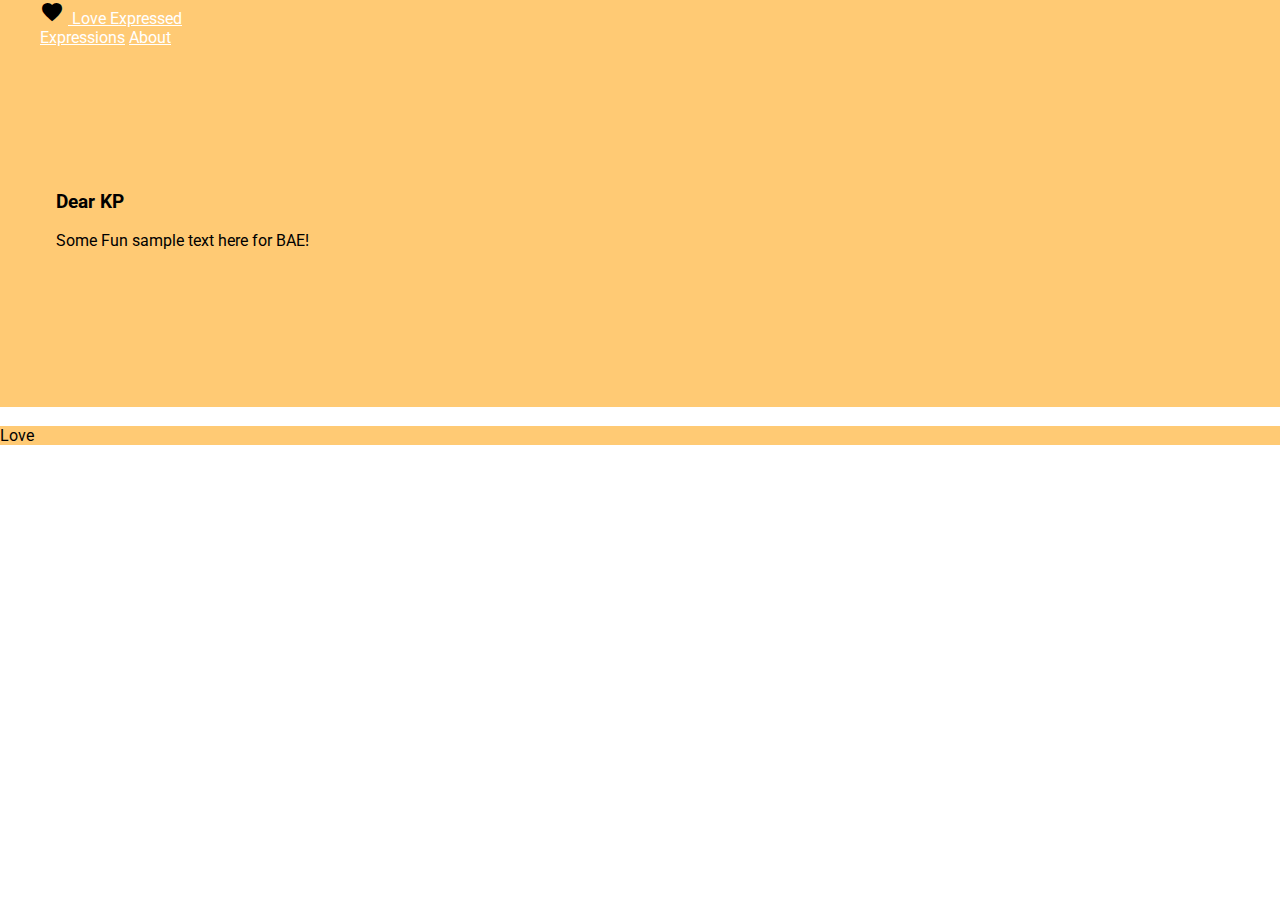
<file: 2017/07/07/dear-kp/index.html>
<!doctype html>
<!--
  Material Design Lite
  Copyright 2015 Google Inc. All rights reserved.

  Licensed under the Apache License, Version 2.0 (the "License");
  you may not use this file except in compliance with the License.
  You may obtain a copy of the License at

      https://www.apache.org/licenses/LICENSE-2.0

  Unless required by applicable law or agreed to in writing, software
  distributed under the License is distributed on an "AS IS" BASIS,
  WITHOUT WARRANTIES OR CONDITIONS OF ANY KIND, either express or implied.
  See the License for the specific language governing permissions and
  limitations under the License
-->

<html lang="en">
  <head>
    <meta charset="utf-8">
<meta http-equiv="X-UA-Compatible" content="IE=edge">
<meta name="description" content="A front-end template that helps you build fast, modern mobile web apps.">
<meta name="viewport" content="width=device-width, initial-scale=1.0, minimum-scale=1.0">
<title>Love Expressed</title>

<link rel="stylesheet" href="https://fonts.googleapis.com/css?family=Roboto:regular,bold,italic,thin,light,bolditalic,black,medium&amp;lang=en">
<link rel="stylesheet" href="https://fonts.googleapis.com/icon?family=Material+Icons">
<link rel="stylesheet" href="https://code.getmdl.io/1.3.0/material.teal-red.min.css">
<link href="../../../../stylesheets/styles.css" rel="stylesheet" type="text/css" />

  </head>
  <body>
    <div class="demo-layout mdl-layout mdl-layout--fixed-header mdl-js-layout mdl-color--grey-100">
      <header class="demo-header mdl-layout__header mdl-layout__header--scroll">
  <div class="mdl-layout__header-row">
    <i class="material-icons">favorite</i>
    <span class="mdl-layout-title">
      <a class="mdl-navigation__link" href="/">&nbsp;Love Expressed</a>
    </span>
    <!-- Add spacer, to align navigation to the right -->
    <div class="mdl-layout-spacer"></div>
    <!-- Navigation. We hide it in small screens. -->
    <nav class="mdl-navigation mdl-layout--large-screen-only">
      <a class="mdl-navigation__link" href="/">Expressions</a>
      <a class="mdl-navigation__link" href="/about/">About</a>
    </nav>
  </div>
</header>

<div class="demo-ribbon"></div>

      <main class="demo-main mdl-layout__content">
        <div class="mdl-grid">
          <div class="mdl-cell mdl-cell--2-col mdl-cell--hide-tablet mdl-cell--hide-phone"></div>
            <div class="article-content mdl-color--white mdl-shadow--4dp content mdl-color-text--grey-800 mdl-cell mdl-cell--8-col">
              <h3>Dear KP</h3>
              <p>Some Fun sample text here for BAE!</p>

            </div>
        </div>
        <footer class="mdl-mini-footer">
  <div class="mdl-mini-footer__left-section">
    <div class="mdl-logo">Love</div>
  </div>
</footer>

      </main>
    </div>
    <script src="https://code.getmdl.io/1.3.0/material.min.js"></script>
  </body>
</html>
</file>
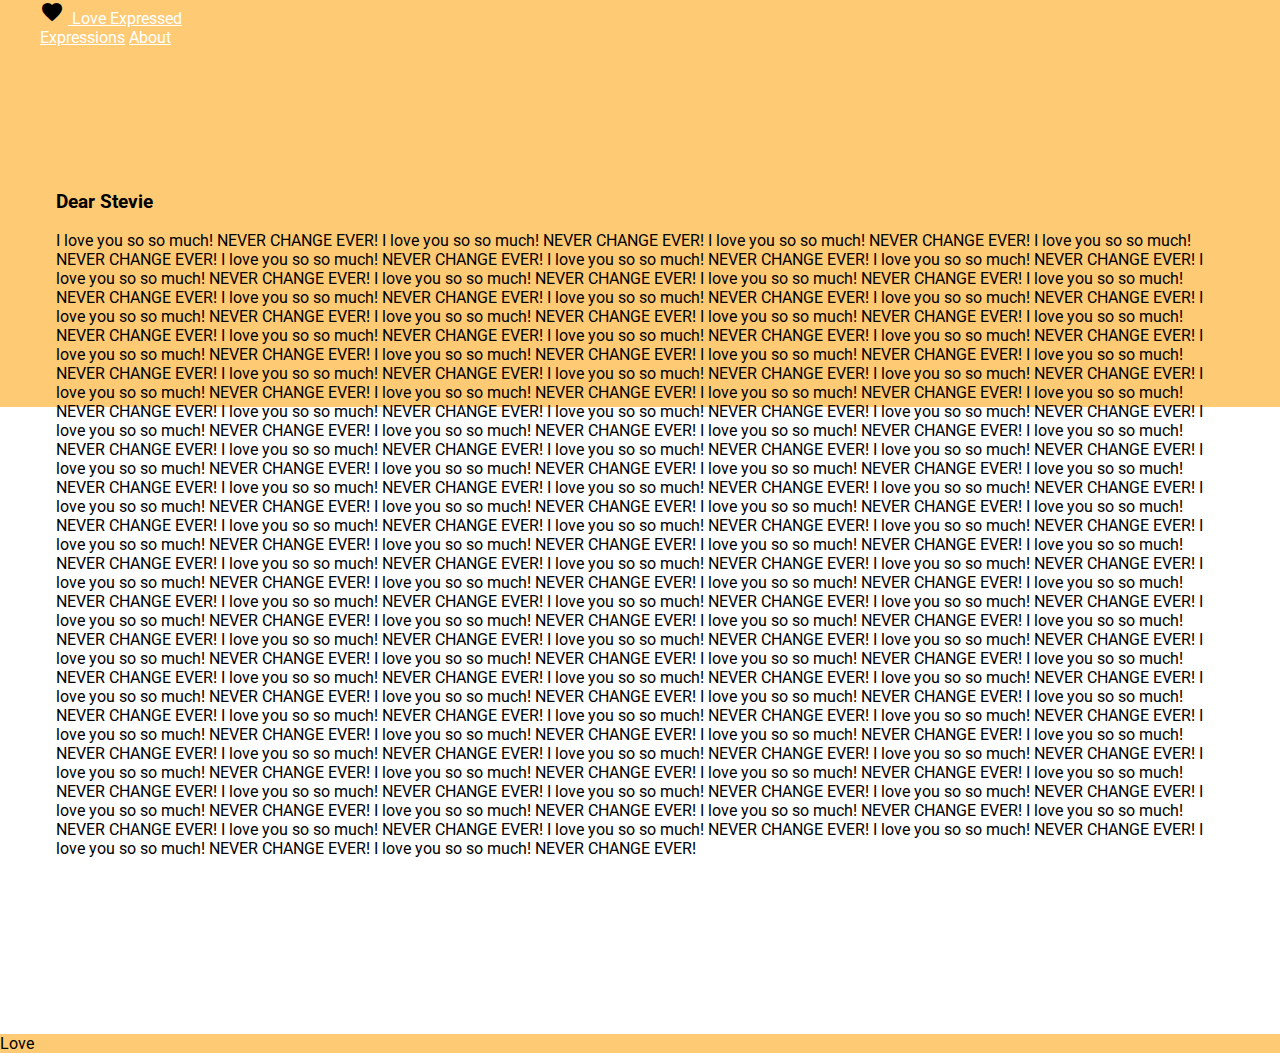
<file: 2017/07/07/dear-stevie/index.html>
<!doctype html>
<!--
  Material Design Lite
  Copyright 2015 Google Inc. All rights reserved.

  Licensed under the Apache License, Version 2.0 (the "License");
  you may not use this file except in compliance with the License.
  You may obtain a copy of the License at

      https://www.apache.org/licenses/LICENSE-2.0

  Unless required by applicable law or agreed to in writing, software
  distributed under the License is distributed on an "AS IS" BASIS,
  WITHOUT WARRANTIES OR CONDITIONS OF ANY KIND, either express or implied.
  See the License for the specific language governing permissions and
  limitations under the License
-->

<html lang="en">
  <head>
    <meta charset="utf-8">
<meta http-equiv="X-UA-Compatible" content="IE=edge">
<meta name="description" content="A front-end template that helps you build fast, modern mobile web apps.">
<meta name="viewport" content="width=device-width, initial-scale=1.0, minimum-scale=1.0">
<title>Love Expressed</title>

<link rel="stylesheet" href="https://fonts.googleapis.com/css?family=Roboto:regular,bold,italic,thin,light,bolditalic,black,medium&amp;lang=en">
<link rel="stylesheet" href="https://fonts.googleapis.com/icon?family=Material+Icons">
<link rel="stylesheet" href="https://code.getmdl.io/1.3.0/material.teal-red.min.css">
<link href="../../../../stylesheets/styles.css" rel="stylesheet" type="text/css" />

  </head>
  <body>
    <div class="demo-layout mdl-layout mdl-layout--fixed-header mdl-js-layout mdl-color--grey-100">
      <header class="demo-header mdl-layout__header mdl-layout__header--scroll">
  <div class="mdl-layout__header-row">
    <i class="material-icons">favorite</i>
    <span class="mdl-layout-title">
      <a class="mdl-navigation__link" href="/">&nbsp;Love Expressed</a>
    </span>
    <!-- Add spacer, to align navigation to the right -->
    <div class="mdl-layout-spacer"></div>
    <!-- Navigation. We hide it in small screens. -->
    <nav class="mdl-navigation mdl-layout--large-screen-only">
      <a class="mdl-navigation__link" href="/">Expressions</a>
      <a class="mdl-navigation__link" href="/about/">About</a>
    </nav>
  </div>
</header>

<div class="demo-ribbon"></div>

      <main class="demo-main mdl-layout__content">
        <div class="mdl-grid">
          <div class="mdl-cell mdl-cell--2-col mdl-cell--hide-tablet mdl-cell--hide-phone"></div>
            <div class="article-content mdl-color--white mdl-shadow--4dp content mdl-color-text--grey-800 mdl-cell mdl-cell--8-col">
              <h3>Dear Stevie</h3>
              <p>I love you so so much! NEVER CHANGE EVER!
I love you so so much! NEVER CHANGE EVER!
I love you so so much! NEVER CHANGE EVER!
I love you so so much! NEVER CHANGE EVER!
I love you so so much! NEVER CHANGE EVER!
I love you so so much! NEVER CHANGE EVER!
I love you so so much! NEVER CHANGE EVER!
I love you so so much! NEVER CHANGE EVER!
I love you so so much! NEVER CHANGE EVER!
I love you so so much! NEVER CHANGE EVER!
I love you so so much! NEVER CHANGE EVER!
I love you so so much! NEVER CHANGE EVER!
I love you so so much! NEVER CHANGE EVER!
I love you so so much! NEVER CHANGE EVER!
I love you so so much! NEVER CHANGE EVER!
I love you so so much! NEVER CHANGE EVER!
I love you so so much! NEVER CHANGE EVER!
I love you so so much! NEVER CHANGE EVER!
I love you so so much! NEVER CHANGE EVER!
I love you so so much! NEVER CHANGE EVER!
I love you so so much! NEVER CHANGE EVER!
I love you so so much! NEVER CHANGE EVER!
I love you so so much! NEVER CHANGE EVER!
I love you so so much! NEVER CHANGE EVER!
I love you so so much! NEVER CHANGE EVER!
I love you so so much! NEVER CHANGE EVER!
I love you so so much! NEVER CHANGE EVER!
I love you so so much! NEVER CHANGE EVER!
I love you so so much! NEVER CHANGE EVER!
I love you so so much! NEVER CHANGE EVER!
I love you so so much! NEVER CHANGE EVER!
I love you so so much! NEVER CHANGE EVER!
I love you so so much! NEVER CHANGE EVER!
I love you so so much! NEVER CHANGE EVER!
I love you so so much! NEVER CHANGE EVER!
I love you so so much! NEVER CHANGE EVER!
I love you so so much! NEVER CHANGE EVER!
I love you so so much! NEVER CHANGE EVER!
I love you so so much! NEVER CHANGE EVER!
I love you so so much! NEVER CHANGE EVER!
I love you so so much! NEVER CHANGE EVER!
I love you so so much! NEVER CHANGE EVER!
I love you so so much! NEVER CHANGE EVER!
I love you so so much! NEVER CHANGE EVER!
I love you so so much! NEVER CHANGE EVER!
I love you so so much! NEVER CHANGE EVER!
I love you so so much! NEVER CHANGE EVER!
I love you so so much! NEVER CHANGE EVER!
I love you so so much! NEVER CHANGE EVER!
I love you so so much! NEVER CHANGE EVER!
I love you so so much! NEVER CHANGE EVER!
I love you so so much! NEVER CHANGE EVER!
I love you so so much! NEVER CHANGE EVER!
I love you so so much! NEVER CHANGE EVER!
I love you so so much! NEVER CHANGE EVER!
I love you so so much! NEVER CHANGE EVER!
I love you so so much! NEVER CHANGE EVER!
I love you so so much! NEVER CHANGE EVER!
I love you so so much! NEVER CHANGE EVER!
I love you so so much! NEVER CHANGE EVER!
I love you so so much! NEVER CHANGE EVER!
I love you so so much! NEVER CHANGE EVER!
I love you so so much! NEVER CHANGE EVER!
I love you so so much! NEVER CHANGE EVER!
I love you so so much! NEVER CHANGE EVER!
I love you so so much! NEVER CHANGE EVER!
I love you so so much! NEVER CHANGE EVER!
I love you so so much! NEVER CHANGE EVER!
I love you so so much! NEVER CHANGE EVER!
I love you so so much! NEVER CHANGE EVER!
I love you so so much! NEVER CHANGE EVER!
I love you so so much! NEVER CHANGE EVER!
I love you so so much! NEVER CHANGE EVER!
I love you so so much! NEVER CHANGE EVER!
I love you so so much! NEVER CHANGE EVER!
I love you so so much! NEVER CHANGE EVER!
I love you so so much! NEVER CHANGE EVER!
I love you so so much! NEVER CHANGE EVER!
I love you so so much! NEVER CHANGE EVER!
I love you so so much! NEVER CHANGE EVER!
I love you so so much! NEVER CHANGE EVER!
I love you so so much! NEVER CHANGE EVER!
I love you so so much! NEVER CHANGE EVER!
I love you so so much! NEVER CHANGE EVER!
I love you so so much! NEVER CHANGE EVER!
I love you so so much! NEVER CHANGE EVER!
I love you so so much! NEVER CHANGE EVER!
I love you so so much! NEVER CHANGE EVER!
I love you so so much! NEVER CHANGE EVER!
I love you so so much! NEVER CHANGE EVER!
I love you so so much! NEVER CHANGE EVER!
I love you so so much! NEVER CHANGE EVER!
I love you so so much! NEVER CHANGE EVER!
I love you so so much! NEVER CHANGE EVER!
I love you so so much! NEVER CHANGE EVER!
I love you so so much! NEVER CHANGE EVER!
I love you so so much! NEVER CHANGE EVER!
I love you so so much! NEVER CHANGE EVER!
I love you so so much! NEVER CHANGE EVER!
I love you so so much! NEVER CHANGE EVER!
I love you so so much! NEVER CHANGE EVER!
I love you so so much! NEVER CHANGE EVER!
I love you so so much! NEVER CHANGE EVER!
I love you so so much! NEVER CHANGE EVER!
I love you so so much! NEVER CHANGE EVER!
I love you so so much! NEVER CHANGE EVER!
I love you so so much! NEVER CHANGE EVER!
I love you so so much! NEVER CHANGE EVER!
I love you so so much! NEVER CHANGE EVER!
I love you so so much! NEVER CHANGE EVER!
I love you so so much! NEVER CHANGE EVER!
I love you so so much! NEVER CHANGE EVER!
I love you so so much! NEVER CHANGE EVER!
I love you so so much! NEVER CHANGE EVER!</p>

            </div>
        </div>
        <footer class="mdl-mini-footer">
  <div class="mdl-mini-footer__left-section">
    <div class="mdl-logo">Love</div>
  </div>
</footer>

      </main>
    </div>
    <script src="https://code.getmdl.io/1.3.0/material.min.js"></script>
  </body>
</html>
</file>
<file: stylesheets/styles.css>
/**
 * Copyright 2015 Google Inc. All Rights Reserved.
 *
 * Licensed under the Apache License, Version 2.0 (the "License");
 * you may not use this file except in compliance with the License.
 * You may obtain a copy of the License at
 *
 *      http://www.apache.org/licenses/LICENSE-2.0
 *
 * Unless required by applicable law or agreed to in writing, software
 * distributed under the License is distributed on an "AS IS" BASIS,
 * WITHOUT WARRANTIES OR CONDITIONS OF ANY KIND, either express or implied.
 * See the License for the specific language governing permissions and
 * limitations under the License.
 */


html, body {
  font-family: 'Roboto', 'Helvetica', sans-serif;
  margin: 0;
  padding: 0;
}

.demo-header .mdl-layout__header-row {
  padding-left: 40px;
  background-color: #FFCA74 !important;
}

.demo-ribbon {
  width: 100%;
  height: 40vh;
  background-color: #FFCA74;
  -webkit-flex-shrink: 0;
  -ms-flex-negative: 0;
  flex-shrink: 0;
}

.demo-main {
  margin-top: -35vh;
  -webkit-flex-shrink: 0;
  -ms-flex-negative: 0;
  flex-shrink: 0;
}

.mdl-navigation__link {
  color: #FFFFFF;
  font-size: inherit;
}

.article-content {
  border-radius: 2px;
  padding: 80px 56px;
  margin-bottom: 80px;
}

.mdl-mini-footer {
  background-color: #FFCA74;
}

.md-36 {
  font-size: 36px !important;
}

.mdl-layout__header {
  background-color: #FFCA74 !important;
}

.mdl-color--primary {
  background-color: #FFCA74 !important;
}

.mdl-color--primary-dark {
  background-color: #FFDFAA !important;
}

.mdl-demo .mdl-layout__header-row {
  padding-left: 40px;
}
.mdl-demo .mdl-layout.is-small-screen .mdl-layout__header-row h3 {
  font-size: inherit;
}
.mdl-demo .mdl-layout__tab-bar-button {
  display: none;
}
.mdl-demo .mdl-layout.is-small-screen .mdl-layout__tab-bar .mdl-button {
  display: none;
}
.mdl-demo .mdl-layout:not(.is-small-screen) .mdl-layout__tab-bar,
.mdl-demo .mdl-layout:not(.is-small-screen) .mdl-layout__tab-bar-container {
  overflow: visible;
}
.mdl-demo .mdl-layout__tab-bar-container {
  height: 64px;
}
.mdl-demo .mdl-layout__tab-bar {
  padding: 0;
  padding-left: 16px;
  box-sizing: border-box;
  height: 100%;
  width: 100%;
}
.mdl-demo .mdl-layout__tab-bar .mdl-layout__tab {
  height: 64px;
  line-height: 64px;
}
.mdl-demo .mdl-layout__tab-bar .mdl-layout__tab.is-active::after {
  background-color: white;
  height: 4px;
}
.mdl-demo main > .mdl-layout__tab-panel {
  padding: 8px;
  padding-top: 48px;
}
.mdl-demo .mdl-card {
  height: auto;
  display: -webkit-flex;
  display: -ms-flexbox;
  display: flex;
  -webkit-flex-direction: column;
      -ms-flex-direction: column;
          flex-direction: column;
}
.mdl-demo .mdl-card > * {
  height: auto;
}
.mdl-demo .mdl-card .mdl-card__supporting-text {
  margin: 40px;
  -webkit-flex-grow: 1;
      -ms-flex-positive: 1;
          flex-grow: 1;
  padding: 0;
  color: inherit;
  width: calc(100% - 80px);
}
.mdl-demo.mdl-demo .mdl-card__supporting-text h4 {
  margin-top: 0;
  margin-bottom: 20px;
}
.mdl-demo .mdl-card__actions {
  margin: 0;
  padding: 4px 40px;
  color: inherit;
}
.mdl-demo .mdl-card__actions a {
  color: #00BCD4;
  margin: 0;
}
.mdl-demo .mdl-card__actions a:hover,
.mdl-demo .mdl-card__actions a:active {
  color: inherit;
  background-color: transparent;
}
.mdl-demo .mdl-card__supporting-text + .mdl-card__actions {
  border-top: 1px solid rgba(0, 0, 0, 0.12);
}
.mdl-demo #add {
  position: absolute;
  right: 40px;
  top: 36px;
  z-index: 999;
}

.mdl-demo .mdl-layout__content section {
  position: relative;
  margin-bottom: 48px;
}
.mdl-demo section.section--center {
  max-width: 860px;
}
.mdl-demo #about section.section--center {
  max-width: 620px;
}
.mdl-demo section > header{
  display: -webkit-flex;
  display: -ms-flexbox;
  display: flex;
  -webkit-align-items: center;
      -ms-flex-align: center;
          align-items: center;
  -webkit-justify-content: center;
      -ms-flex-pack: center;
          justify-content: center;
}
.mdl-demo section > .section__play-btn {
  min-height: 200px;
}
.mdl-demo section > header > .material-icons {
  font-size: 3rem;
}
.mdl-demo section > button {
  position: absolute;
  z-index: 99;
  top: 8px;
  right: 8px;
}
.mdl-demo section .section__circle {
  display: -webkit-flex;
  display: -ms-flexbox;
  display: flex;
  -webkit-align-items: center;
      -ms-flex-align: center;
          align-items: center;
  -webkit-justify-content: flex-start;
      -ms-flex-pack: start;
          justify-content: flex-start;
  -webkit-flex-grow: 0;
      -ms-flex-positive: 0;
          flex-grow: 0;
  -webkit-flex-shrink: 1;
      -ms-flex-negative: 1;
          flex-shrink: 1;
}
.mdl-demo section .section__text {
  -webkit-flex-grow: 1;
      -ms-flex-positive: 1;
          flex-grow: 1;
  -webkit-flex-shrink: 0;
      -ms-flex-negative: 0;
          flex-shrink: 0;
  padding-top: 8px;
}
.mdl-demo section .section__text h5 {
  font-size: inherit;
  margin: 0;
  margin-bottom: 0.5em;
}
.mdl-demo section .section__text a {
  text-decoration: none;
}
.mdl-demo section .section__circle-container > .section__circle-container__circle {
  width: 64px;
  height: 64px;
  border-radius: 32px;
  margin: 8px 0;
}
.mdl-demo section.section--footer .section__circle--big {
  width: 100px;
  height: 100px;
  border-radius: 50px;
  margin: 8px 32px;
}
.mdl-demo .is-small-screen section.section--footer .section__circle--big {
  width: 50px;
  height: 50px;
  border-radius: 25px;
  margin: 8px 16px;
}
.mdl-demo section.section--footer {
  padding: 64px 0;
  margin: 0 -8px -8px -8px;
}
.mdl-demo section.section--center .section__text:not(:last-child) {
  border-bottom: 1px solid rgba(0,0,0,.13);
}
.mdl-demo .mdl-card .mdl-card__supporting-text > h3:first-child {
  margin-bottom: 24px;
}
.mdl-demo .mdl-layout__tab-panel:not(#expressions) {
  background-color: white;
}
.mdl-demo #about section {
  margin-bottom: 72px;
}
.mdl-demo #about h4, #about h5 {
  margin-bottom: 16px;
}
.mdl-demo .toc {
  border-left: 4px solid #C1EEF4;
  margin: 24px;
  padding: 0;
  padding-left: 8px;
  display: -webkit-flex;
  display: -ms-flexbox;
  display: flex;
  -webkit-flex-direction: column;
      -ms-flex-direction: column;
          flex-direction: column;
}
.mdl-demo .toc h4 {
  font-size: 0.9rem;
  margin-top: 0;
}
.mdl-demo .toc a {
  color: #4DD0E1;
  text-decoration: none;
  font-size: 16px;
  line-height: 28px;
  display: block;
}
.mdl-demo .mdl-menu__container {
  z-index: 99;
}
</file>
